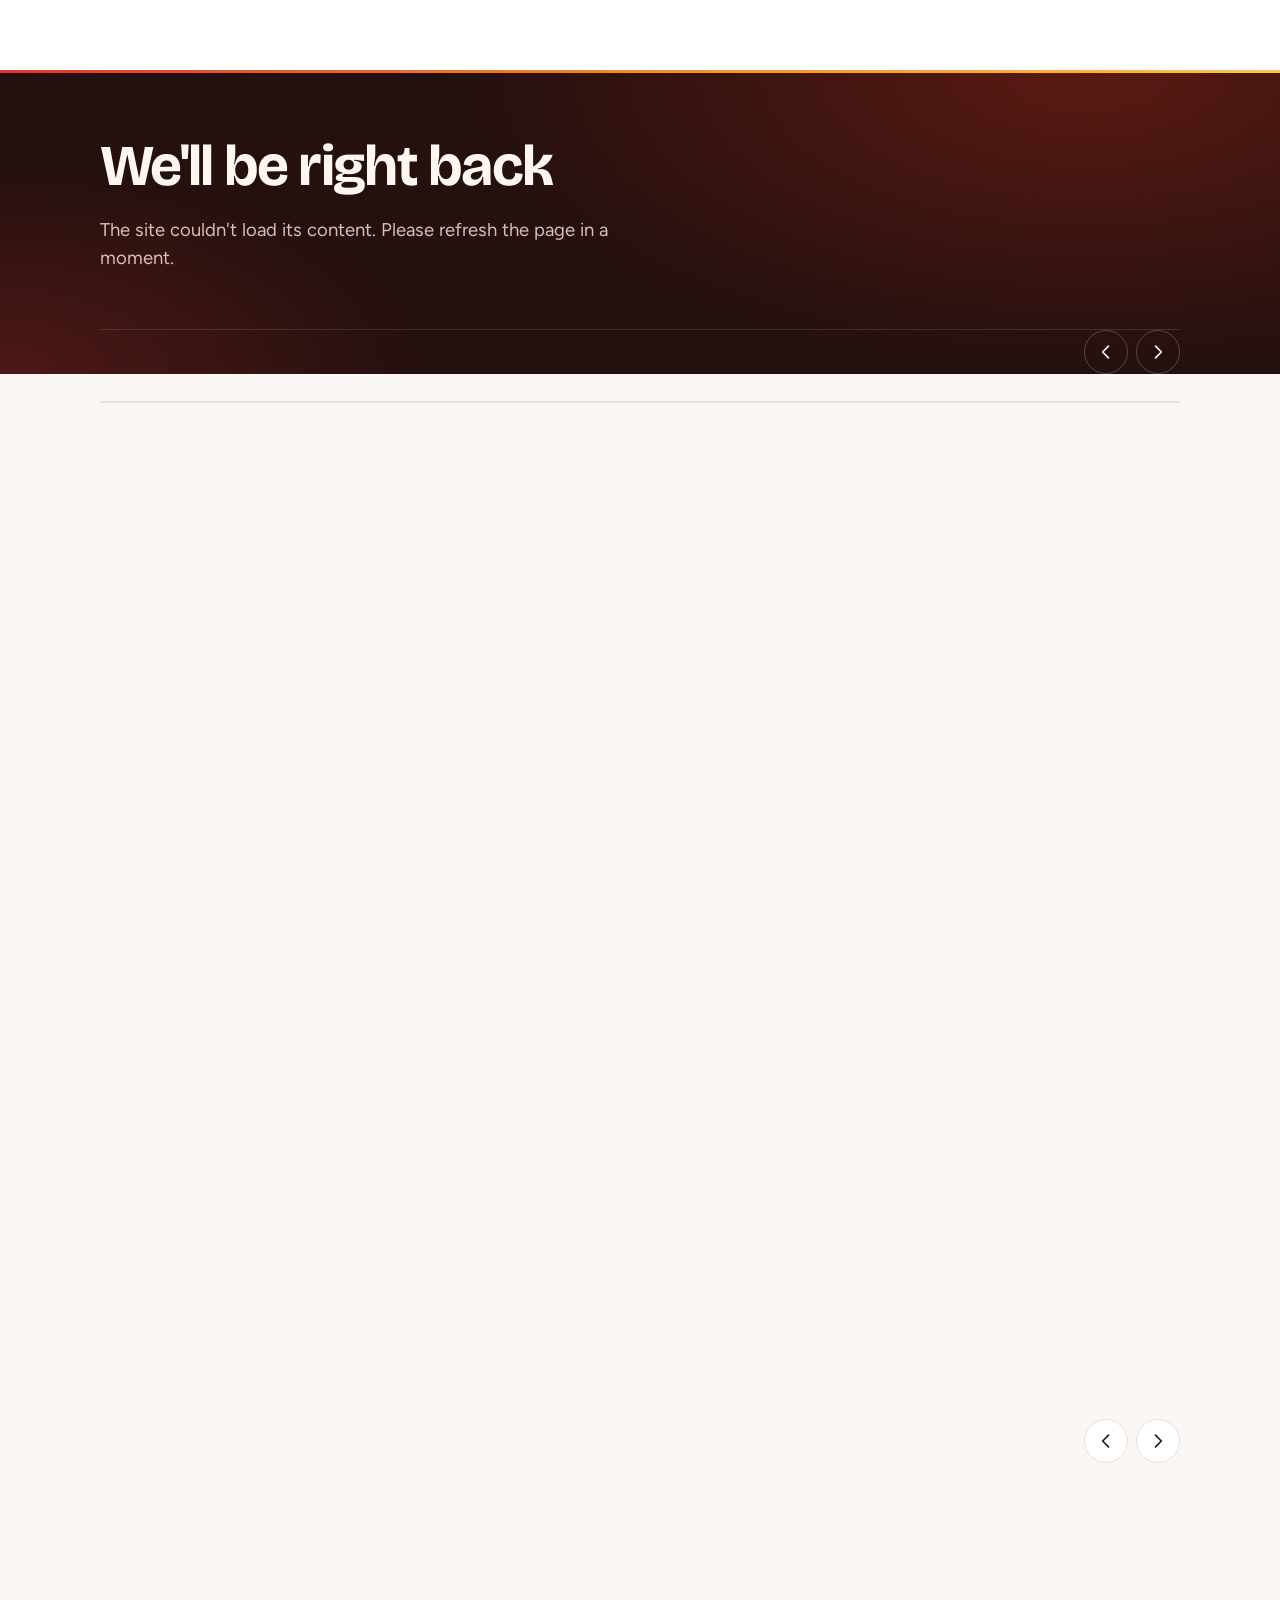
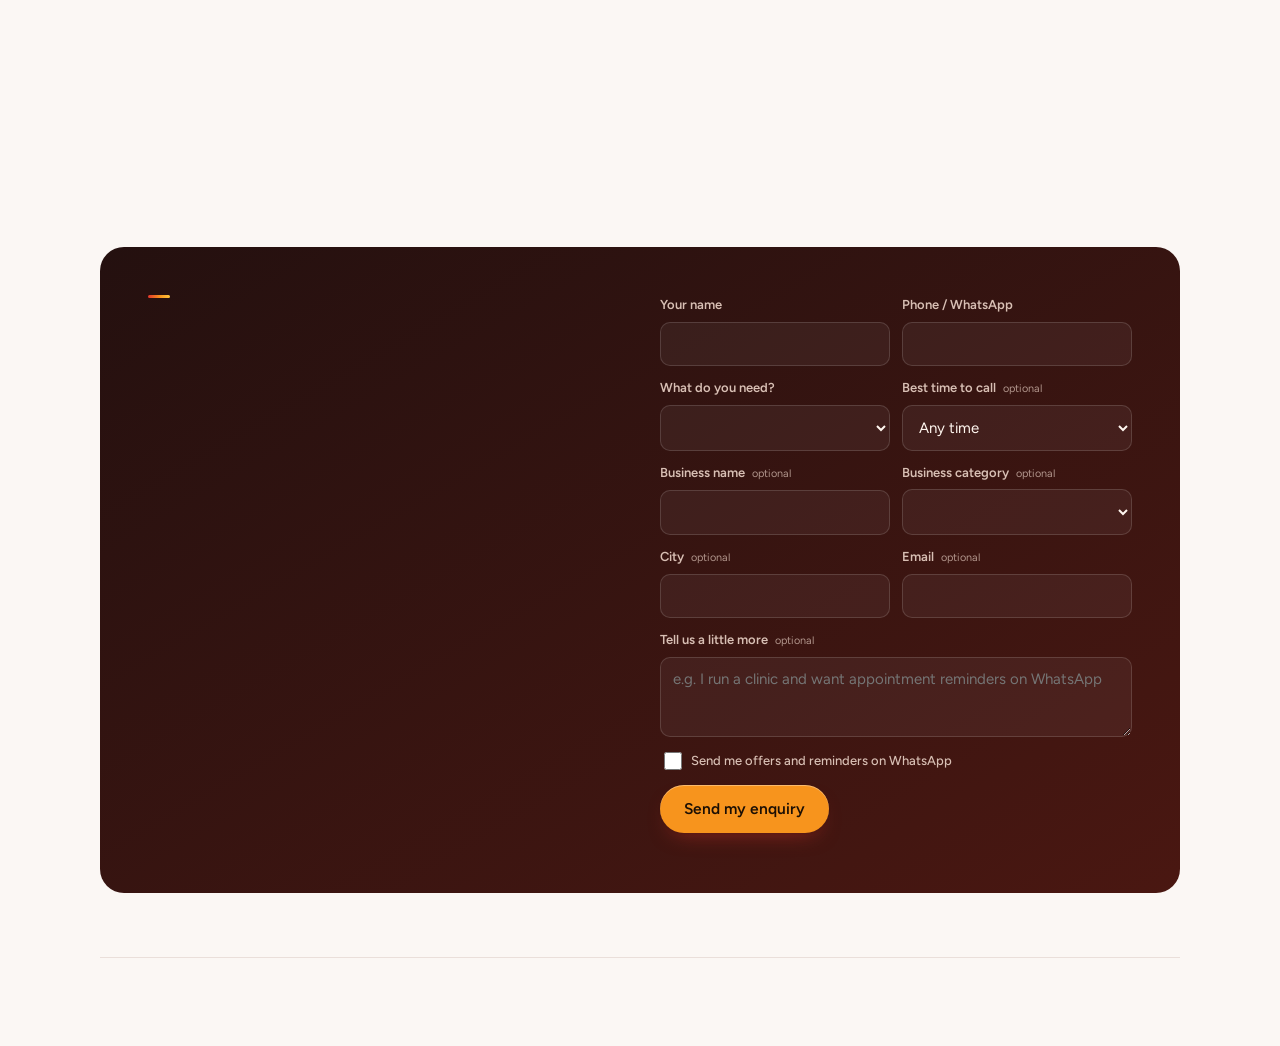
<file: index.html>
<!doctype html>
<html lang="en">
<head>
<meta charset="utf-8">
<meta name="viewport" content="width=device-width, initial-scale=1, viewport-fit=cover">
<!--SEO--><title>Vivid Brandify | WhatsApp, Voice Call &amp; AI Video Marketing Agency</title>
<meta name="description" content="Vivid Brandify runs WhatsApp marketing, voice call campaigns, WhatsApp marketing software, AI video creation and complete digital marketing for growing businesses.">
<meta property="og:title" content="Vivid Brandify | WhatsApp, Voice Call &amp; AI Video Marketing Agency"><!--/SEO-->
<link rel="icon" type="image/png" href="/assets/brand/favicon.png">
<link rel="apple-touch-icon" href="/assets/brand/apple-touch-icon.png">
<meta name="theme-color" content="#24100F">
<link rel="preconnect" href="https://fonts.googleapis.com">
<link rel="preconnect" href="https://fonts.gstatic.com" crossorigin>
<link rel="stylesheet" href="https://fonts.googleapis.com/css2?family=Bricolage+Grotesque:opsz,wght@12..96,500;12..96,600;12..96,700;12..96,800&family=Figtree:wght@400;500;600;700&display=swap">
<link rel="stylesheet" href="/assets/site.css">
<script>document.documentElement.classList.add("vb-boot")</script>
<!--THEME-->
<!--HEAD_CODE-->
</head>
<body>
<a class="skip" href="#main">Skip to content</a>
<div class="offer-bar" id="offerBar" hidden></div>
<header class="site-head">
  <div class="wrap head-row">
    <a class="logo" href="/" id="logo"></a>
    <button class="menu-btn" id="menuBtn" aria-expanded="false" aria-controls="nav">Menu</button>
    <nav class="nav" id="nav" aria-label="Main"></nav>
  </div>
</header>

<main id="main">
  <div id="homeView">
    <section class="hero" aria-roledescription="carousel" aria-label="Highlights">
      <div class="wrap">
        <div class="slides" id="slides"></div>
        <div class="hero-note" id="heroNote"></div>
        <div class="hero-foot" id="heroFoot">
          <div class="dots" id="dots" role="tablist" aria-label="Choose slide"></div>
          <div class="arrows">
            <span class="count" id="heroCount" aria-live="polite"></span>
            <button class="arrow" id="prev" aria-label="Previous slide"><svg viewBox="0 0 24 24" aria-hidden="true"><path d="M15 5l-7 7 7 7"/></svg></button>
            <button class="arrow" id="next" aria-label="Next slide"><svg viewBox="0 0 24 24" aria-hidden="true"><path d="M9 5l7 7-7 7"/></svg></button>
          </div>
        </div>
      </div>
    </section>

    <div class="wrap" id="sections">
      <section class="offers-strip" id="offers" hidden></section>
      <div data-section="stats" class="stats-wrap"><div class="stats" id="stats"></div></div>

      <section class="block" id="services" data-section="services">
        <div class="sec-head"></div>
        <div class="svc-grid" id="svcGrid"></div>
      </section>

      <section class="block" id="apps" data-section="apps" aria-label="Our apps">
        <div class="sec-head"></div>
        <div id="appSuite"></div>
      </section>

      <section class="block bz-spot-wrap" id="bizcrt" data-section="bizcrt" aria-label="BizCRT">
        <div id="bizSpot"></div>
      </section>

      <section class="block" id="store" data-section="store">
        <div class="sec-head"></div>
        <div class="prod-grid" id="prodGrid"></div>
      </section>

      <section class="block" id="work" data-section="work">
        <div class="sec-head"></div>
        <div class="work-grid" id="workGrid"></div>
      </section>

      <section class="block" id="process" data-section="process">
        <div class="sec-head"></div>
        <div class="steps" id="steps"></div>
      </section>

      <section class="block" id="reviews" data-section="reviews">
        <div class="sec-head"></div>
        <div class="quotes" id="quotes" tabindex="0" aria-label="Reviews, scroll sideways"></div>
        <div class="row-ctrl"><button id="qPrev" aria-label="Previous review"><svg viewBox="0 0 24 24" aria-hidden="true"><path d="M15 5l-7 7 7 7"/></svg></button><button id="qNext" aria-label="Next review"><svg viewBox="0 0 24 24" aria-hidden="true"><path d="M9 5l7 7-7 7"/></svg></button></div>
      </section>

      <section class="block" id="blog" data-section="blog">
        <div class="sec-head"></div>
        <div class="posts" id="posts"></div>
      </section>

      <section class="block" id="faq" data-section="faq">
        <div class="sec-head"></div>
        <div class="faq" id="faqList"></div>
      </section>

      <section class="contact" id="contact" data-section="contact">
        <div class="contact-copy">
          <div class="eyebrow" id="ctEyebrow"></div>
          <h2 id="ctHeading"></h2>
          <p id="ctText"></p>
          <div class="contact-lines" id="ctLines"></div>
        </div>
        <form class="form" id="leadForm" novalidate>
          <div class="two">
            <label for="fName">Your name<input id="fName" name="name" type="text" autocomplete="name" required></label>
            <label for="fPhone">Phone / WhatsApp<input id="fPhone" name="phone" type="tel" autocomplete="tel" inputmode="tel" required></label>
          </div>
          <div class="two">
            <label for="fSvc">What do you need?<select id="fSvc" name="service"></select></label>
            <label for="fCall"><span>Best time to call <small>optional</small></span><select id="fCall" name="callback"><option value="">Any time</option><option>As soon as possible</option><option>Morning (10 am – 1 pm)</option><option>Afternoon (1 – 5 pm)</option><option>Evening (5 – 8 pm)</option></select></label>
          </div>
          <div class="two">
            <label for="fBiz"><span>Business name <small>optional</small></span><input id="fBiz" name="business" type="text" autocomplete="organization"></label>
            <label for="fType"><span>Business category <small>optional</small></span><select id="fType" name="business_type"></select></label>
          </div>
          <div class="two">
            <label for="fCity"><span>City <small>optional</small></span><input id="fCity" name="city" type="text" autocomplete="address-level2"></label>
            <label for="fEmail"><span>Email <small>optional</small></span><input id="fEmail" name="email" type="email" autocomplete="email"></label>
          </div>
          <label for="fMsg"><span>Tell us a little more <small>optional</small></span><textarea id="fMsg" name="message" rows="3" placeholder="e.g. I run a clinic and want appointment reminders on WhatsApp"></textarea></label>
          <label class="optin" for="fOptin"><input type="checkbox" id="fOptin" name="opt_in" value="yes"> Send me offers and reminders on WhatsApp</label>
          <label class="hp" aria-hidden="true">Website<input name="website" tabindex="-1" autocomplete="off"></label>
          <div><button class="btn btn-accent" type="submit" id="fSubmit">Send my enquiry</button></div>
          <div class="form-out" id="formOut" aria-live="polite"></div>
        </form>
      </section>
    </div>
  </div>

  <div id="offerView" hidden></div>
  <div id="productView" hidden></div>
  <div id="bizView" hidden></div>
  <div id="appView" hidden></div>
  <div id="legalView" hidden></div>
  <div id="articleView" hidden><div class="wrap"><article class="article" id="article"></article></div></div>
  <!--NOSCRIPT-->
  <div class="wrap"><footer class="foot" id="foot"></footer></div>
</main>

<div id="waWidget"></div>

<!--DATA-->
<script src="/assets/config.js"></script>
<script src="/assets/content.js"></script>
<script src="/assets/site.js" defer></script>
<!--BODY_END-->
</body>
</html>
</file>
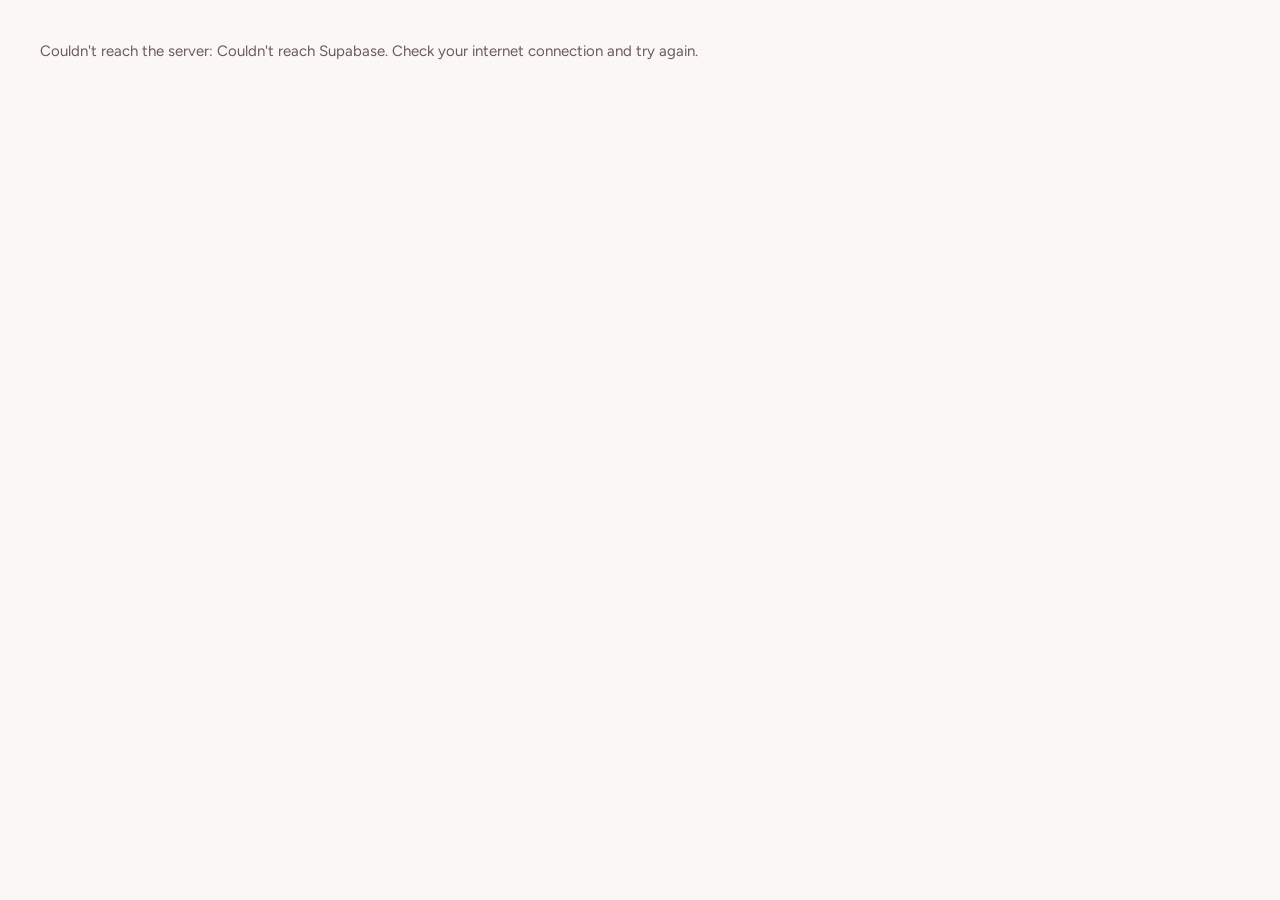
<file: admin/index.html>
<!doctype html>
<html lang="en">
<head>
<meta charset="utf-8">
<meta name="viewport" content="width=device-width, initial-scale=1">
<meta name="robots" content="noindex,nofollow">
<title>Admin · Vivid Brandify</title>
<link rel="preconnect" href="https://fonts.googleapis.com">
<link rel="preconnect" href="https://fonts.gstatic.com" crossorigin>
<link rel="stylesheet" href="https://fonts.googleapis.com/css2?family=Bricolage+Grotesque:opsz,wght@12..96,700;12..96,800&family=Figtree:wght@400;500;600;700&family=JetBrains+Mono:wght@500&display=swap">
<link rel="stylesheet" href="/admin/admin.css">
</head>
<body>
<div id="app"><div class="boot">Loading admin…</div></div>
<div id="toast" class="toast" role="status" aria-live="polite" hidden></div>
<script src="/assets/config.js"></script>
<script src="/admin/schema.js"></script>
<script src="/admin/supabase-api.js"></script>
<script src="/admin/admin.js"></script>
</body>
</html>
</file>
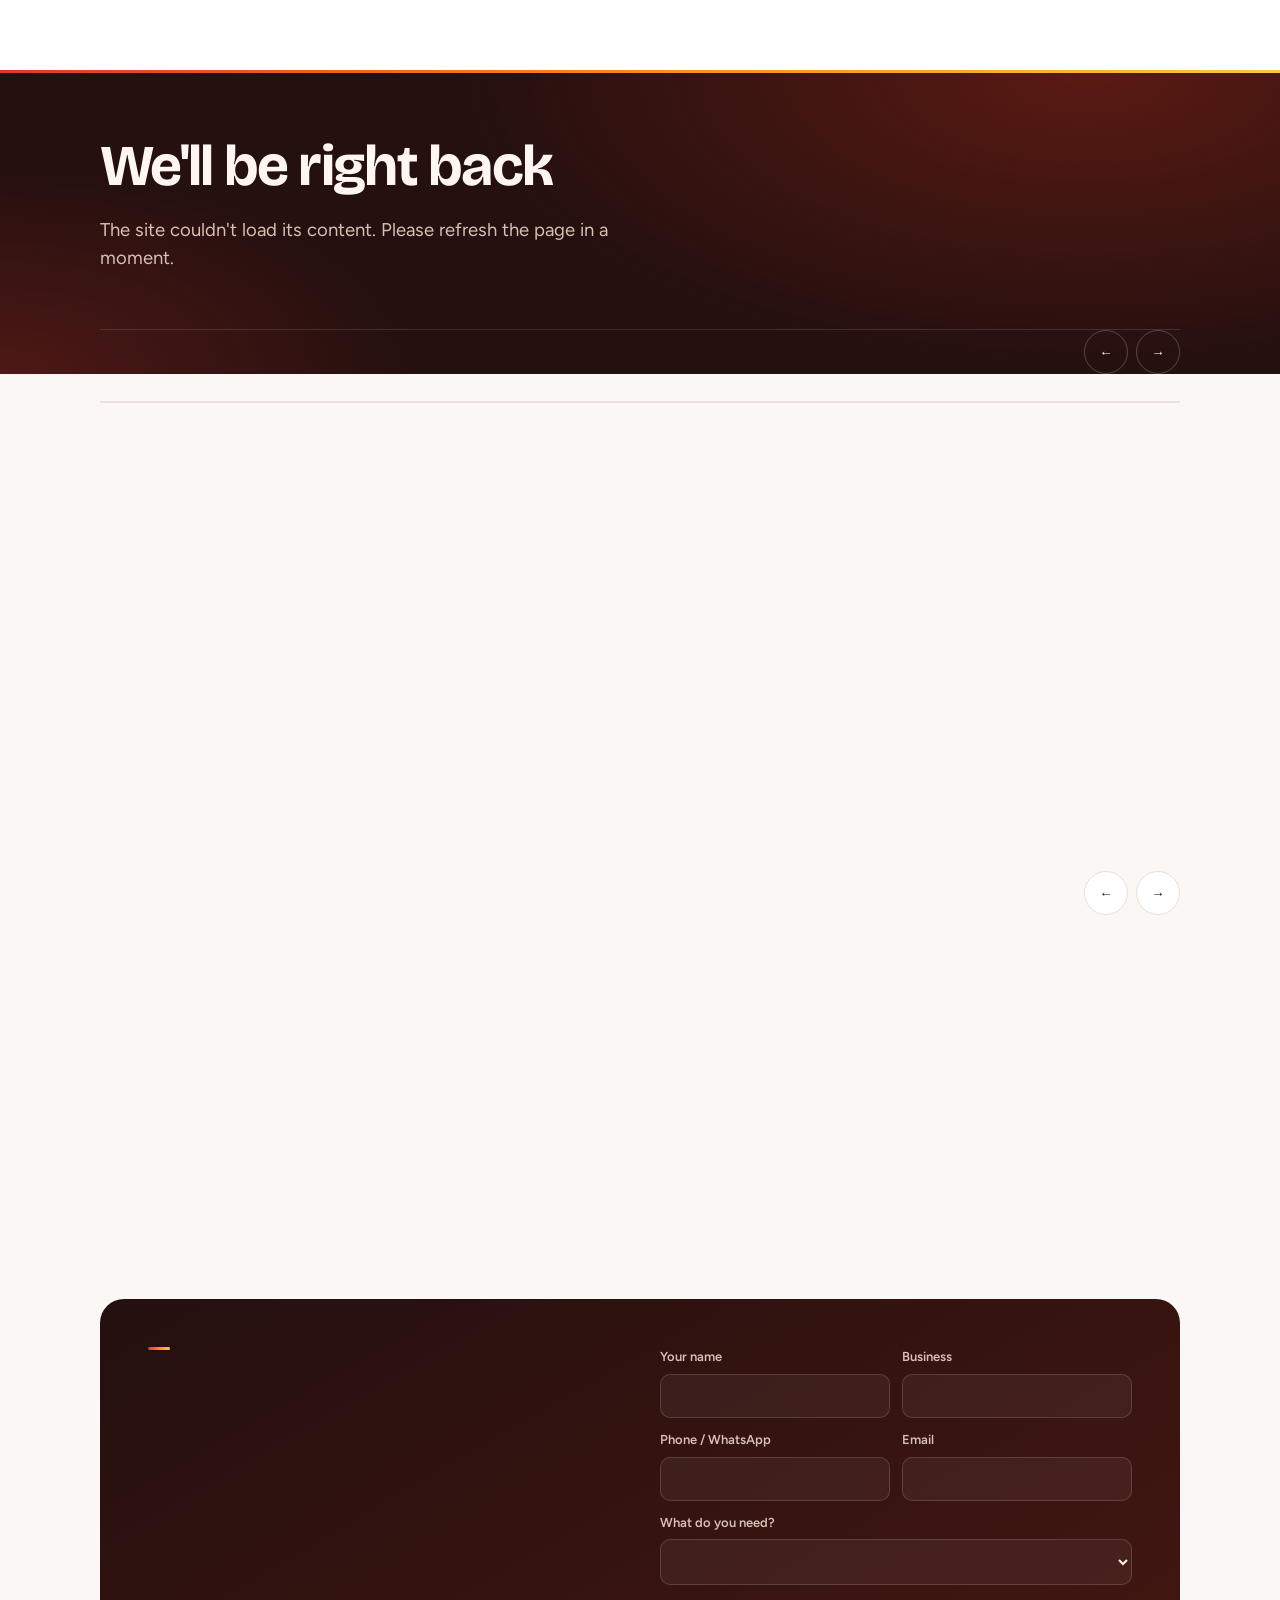
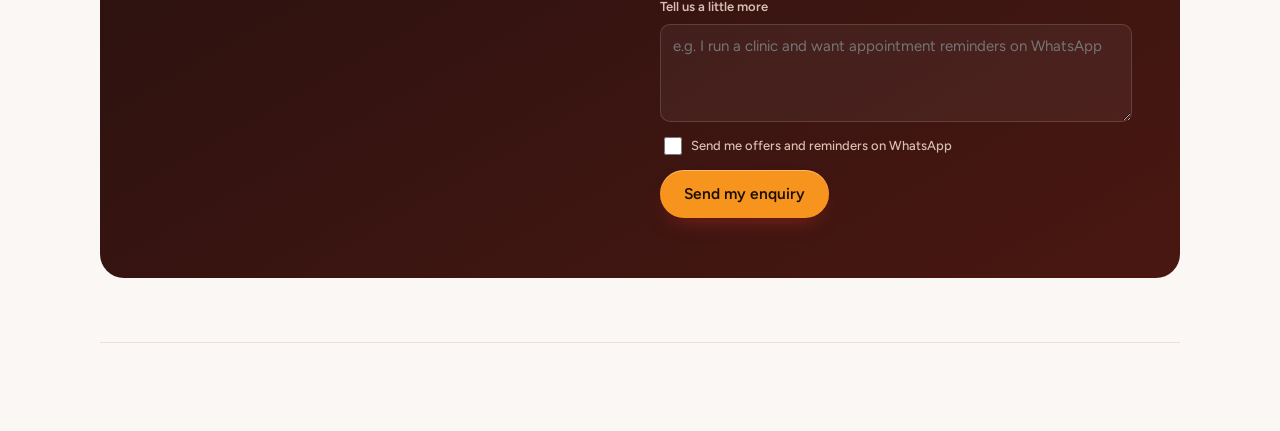
<file: site/index.html>
<!doctype html>
<html lang="en">
<head>
<meta charset="utf-8">
<meta name="viewport" content="width=device-width, initial-scale=1, viewport-fit=cover">
<!--SEO--><title>Vivid Brandify | WhatsApp, Voice Call &amp; AI Video Marketing Agency</title>
<meta name="description" content="Vivid Brandify runs WhatsApp marketing, voice call campaigns, WhatsApp marketing software, AI video creation and complete digital marketing for growing businesses.">
<meta property="og:title" content="Vivid Brandify | WhatsApp, Voice Call &amp; AI Video Marketing Agency"><!--/SEO-->
<link rel="preconnect" href="https://fonts.googleapis.com">
<link rel="preconnect" href="https://fonts.gstatic.com" crossorigin>
<link rel="stylesheet" href="https://fonts.googleapis.com/css2?family=Bricolage+Grotesque:opsz,wght@12..96,500;12..96,700;12..96,800&family=Figtree:wght@400;500;600&family=JetBrains+Mono:wght@500&display=swap">
<link rel="stylesheet" href="/assets/site.css">
<!--THEME-->
<!--HEAD_CODE-->
</head>
<body>
<a class="skip" href="#main">Skip to content</a>
<div class="offer-bar" id="offerBar" hidden></div>
<header class="site-head">
  <div class="wrap head-row">
    <a class="logo" href="/" id="logo"></a>
    <button class="menu-btn" id="menuBtn" aria-expanded="false" aria-controls="nav">Menu</button>
    <nav class="nav" id="nav" aria-label="Main"></nav>
  </div>
</header>

<main id="main">
  <div id="homeView">
    <section class="hero" aria-roledescription="carousel" aria-label="Highlights">
      <div class="wrap">
        <div class="slides" id="slides"></div>
        <div class="hero-note" id="heroNote"></div>
        <div class="hero-foot" id="heroFoot">
          <div class="dots" id="dots" role="tablist" aria-label="Choose slide"></div>
          <div class="arrows">
            <button class="arrow" id="prev" aria-label="Previous slide">←</button>
            <button class="arrow" id="next" aria-label="Next slide">→</button>
          </div>
        </div>
      </div>
    </section>

    <div class="wrap" id="sections">
      <section class="offers-strip" id="offers" hidden></section>
      <div data-section="stats" class="stats-wrap"><div class="stats" id="stats"></div></div>

      <section class="block" id="services" data-section="services">
        <div class="sec-head"></div>
        <div class="svc-grid" id="svcGrid"></div>
      </section>

      <section class="block" id="process" data-section="process">
        <div class="sec-head"></div>
        <div class="steps" id="steps"></div>
      </section>

      <section class="block" id="reviews" data-section="reviews">
        <div class="sec-head"></div>
        <div class="quotes" id="quotes" tabindex="0" aria-label="Reviews, scroll sideways"></div>
        <div class="row-ctrl"><button id="qPrev" aria-label="Previous review">←</button><button id="qNext" aria-label="Next review">→</button></div>
      </section>

      <section class="block" id="blog" data-section="blog">
        <div class="sec-head"></div>
        <div class="posts" id="posts"></div>
      </section>

      <section class="block" id="faq" data-section="faq">
        <div class="sec-head"></div>
        <div class="faq" id="faqList"></div>
      </section>

      <section class="contact" id="contact" data-section="contact">
        <div class="contact-copy">
          <div class="eyebrow" id="ctEyebrow"></div>
          <h2 id="ctHeading"></h2>
          <p id="ctText"></p>
          <div class="contact-lines" id="ctLines"></div>
        </div>
        <form class="form" id="leadForm" novalidate>
          <div class="two">
            <label for="fName">Your name<input id="fName" name="name" type="text" autocomplete="name" required></label>
            <label for="fBiz">Business<input id="fBiz" name="business" type="text" autocomplete="organization"></label>
          </div>
          <div class="two">
            <label for="fPhone">Phone / WhatsApp<input id="fPhone" name="phone" type="tel" autocomplete="tel" inputmode="tel"></label>
            <label for="fEmail">Email<input id="fEmail" name="email" type="email" autocomplete="email"></label>
          </div>
          <label for="fSvc">What do you need?<select id="fSvc" name="service"></select></label>
          <label for="fMsg">Tell us a little more<textarea id="fMsg" name="message" rows="4" placeholder="e.g. I run a clinic and want appointment reminders on WhatsApp"></textarea></label>
          <label class="optin" for="fOptin"><input type="checkbox" id="fOptin" name="opt_in" value="yes"> Send me offers and reminders on WhatsApp</label>
          <label class="hp" aria-hidden="true">Website<input name="website" tabindex="-1" autocomplete="off"></label>
          <div><button class="btn btn-accent" type="submit" id="fSubmit">Send my enquiry</button></div>
          <div class="form-out" id="formOut" aria-live="polite"></div>
        </form>
      </section>
    </div>
  </div>

  <div id="offerView" hidden></div>
  <div id="articleView" hidden><div class="wrap"><article class="article" id="article"></article></div></div>
  <!--NOSCRIPT-->
  <div class="wrap"><footer class="foot" id="foot"></footer></div>
</main>

<div id="waWidget"></div>

<!--DATA-->
<script src="/assets/config.js"></script>
<script src="/assets/content.js"></script>
<script src="/assets/site.js" defer></script>
<!--BODY_END-->
</body>
</html>
</file>
<file: assets/site.css>
/* Layout: light header carrying the torch logo, a deep ember hero with a tabbed slider, then a single 1120px column.
   Flame orange is the one accent; the torch-flame gradient stripe is the brand device (header edge, section labels, tab progress).
   Type: Bricolage Grotesque for display, Figtree for everything else; mono only for real data (URLs, keys). */
:root{
  --bg:#FBF7F4; --surface:#FFFFFF; --ink:#241517; --muted:#6B5A5C; --line:#EADFDA;
  --accent:#F7941D; --on-accent:#1C0F04; --accent-soft:#FEEBD5; --brand-red:#E2352B;
  --hero:#24100F; --hero-2:#5A1A12; --hero-fg:#FFF6EF; --hero-muted:#D8BFB4;
  --tick:#EA6A12; --wa-tick:#34B7F1; --flame:linear-gradient(90deg,#E2352B,#F7941D 55%,#FFC53D); --eyebrow:#B9311F; --bubble-in:#FFFFFF; --bubble-out:#DCF8C6; --bubble-ink:#111B21;
  --ok:#1E8E5A; --warn:#B45309; --logo-chip:transparent;
  --display:"Bricolage Grotesque", "Avenir Next", "Segoe UI", system-ui, sans-serif;
  --body:"Figtree", "Segoe UI", system-ui, sans-serif;
  --mono:"JetBrains Mono", ui-monospace, "SFMono-Regular", Menlo, monospace;
  --r:14px; --wrap:1120px;
}
@media (prefers-color-scheme: dark){:root:not([data-theme="light"]){
  --bg:#140B0A; --surface:#1F1312; --ink:#F4E9E4; --muted:#B59E97; --line:#3A2724;
  --accent:#F9A440; --on-accent:#1C0F04; --accent-soft:#3A2410; --brand-red:#F0544A;
  --hero:#120807; --hero-2:#4A140E; --hero-fg:#FFF6EF; --hero-muted:#CDB3A8;
  --tick:#F9A440; --wa-tick:#53BDEB; --flame:linear-gradient(90deg,#F0544A,#F9A440 55%,#FFD166); --eyebrow:#F59B7E; --bubble-in:#2A1C1A; --bubble-out:#1E4D3B; --bubble-ink:#E9EDEF;
  --ok:#4CC38A; --warn:#F0A04B; --logo-chip:#FFF8F2; color-scheme:dark}}
:root[data-theme="dark"]{
  --bg:#140B0A; --surface:#1F1312; --ink:#F4E9E4; --muted:#B59E97; --line:#3A2724;
  --accent:#F9A440; --on-accent:#1C0F04; --accent-soft:#3A2410; --brand-red:#F0544A;
  --hero:#120807; --hero-2:#4A140E; --hero-fg:#FFF6EF; --hero-muted:#CDB3A8;
  --tick:#F9A440; --wa-tick:#53BDEB; --flame:linear-gradient(90deg,#F0544A,#F9A440 55%,#FFD166); --eyebrow:#F59B7E; --bubble-in:#2A1C1A; --bubble-out:#1E4D3B; --bubble-ink:#E9EDEF;
  --ok:#4CC38A; --warn:#F0A04B; --logo-chip:#FFF8F2; color-scheme:dark}

*{box-sizing:border-box}
html{scroll-behavior:smooth}
@media (prefers-reduced-motion: reduce){html{scroll-behavior:auto}*{animation:none!important;transition:none!important}}
body{background:var(--bg);color:var(--ink);font-family:var(--body);font-size:16px;line-height:1.6}
h1,h2,h3,h4{font-family:var(--display);line-height:1.08;margin:0;text-wrap:balance;letter-spacing:-.02em;font-weight:700}
p{margin:0}
a{color:inherit}
:focus-visible{outline:3px solid var(--accent);outline-offset:3px;border-radius:8px}
.wrap{max-width:var(--wrap);margin:0 auto;padding-inline:20px}
.eyebrow{display:flex;align-items:center;gap:10px;font:600 14px/1.3 var(--body);color:var(--eyebrow)}
.eyebrow::before{content:"";flex:none;width:22px;height:3px;border-radius:3px;background:var(--flame)}
.prod-card .eyebrow,.wc-body .eyebrow{font-size:13px}.prod-card .eyebrow::before,.wc-body .eyebrow::before{display:none}
.btn{display:inline-flex;align-items:center;justify-content:center;gap:8px;min-height:48px;border:0;border-radius:999px;padding:0 24px;font:600 15.5px/1.2 var(--body);text-align:center;cursor:pointer;text-decoration:none;transition:background-color .2s,box-shadow .2s,color .2s,transform .2s cubic-bezier(.2,.8,.2,1)}
.btn:active{transform:scale(.97)}
.btn-accent{background:var(--accent);color:var(--on-accent);box-shadow:inset 0 1px 0 rgba(255,255,255,.35),0 1px 2px rgba(36,16,15,.2),0 10px 22px -12px rgba(226,53,43,.6)}
.btn-accent:hover{background:color-mix(in srgb,var(--accent) 86%,#fff);box-shadow:inset 0 1px 0 rgba(255,255,255,.4),0 1px 2px rgba(36,16,15,.2),0 14px 28px -12px rgba(226,53,43,.7)}
.btn-ghost{background:transparent;color:inherit;box-shadow:inset 0 0 0 1.5px color-mix(in srgb,currentColor 38%,transparent)}
.btn-ghost:hover{background:color-mix(in srgb,currentColor 8%,transparent);box-shadow:inset 0 0 0 1.5px currentColor}
.btn-small{min-height:40px;padding:0 18px;font-size:14.5px}
.ticks{display:inline-block;width:18px;height:11px;vertical-align:middle}
.ticks path{fill:none;stroke:currentColor;stroke-width:1.8;stroke-linecap:round;stroke-linejoin:round}

/* header */
.site-head{position:sticky;top:env(safe-area-inset-top,0px);z-index:40;background:var(--surface);color:var(--ink);border-bottom:1px solid var(--line)}
.site-head::after{content:"";position:absolute;left:0;right:0;bottom:-1px;height:3px;background:var(--flame)}
.head-row{display:flex;align-items:center;gap:20px;min-height:72px}
.logo img.logo-img{height:64px;width:auto;border-radius:10px;background:var(--logo-chip);padding:2px 6px}
.logo{display:flex;align-items:center;gap:10px;text-decoration:none;font-family:var(--display);font-weight:800;font-size:20px;letter-spacing:-.02em}
.logo-mark{width:34px;height:34px;border-radius:10px 10px 10px 3px;background:var(--accent);color:var(--on-accent);display:grid;place-items:center}
.logo-mark .ticks{width:20px;height:12px}
.logo small{display:block;font:500 11px/1 var(--body);color:var(--muted);margin-top:3px}
.nav{display:flex;gap:4px;margin-left:auto;align-items:center}
.nav a{text-decoration:none;padding:8px 12px;border-radius:999px;font-weight:500;font-size:15px;color:var(--muted)}
.nav a:hover{color:var(--ink);background:var(--accent-soft)}
.nav a.btn-accent,.nav a.btn-accent:hover{color:var(--on-accent)}
.menu-btn{display:none;margin-left:auto;background:none;border:1.5px solid var(--line);color:inherit;border-radius:10px;padding:8px 12px;font:600 14px var(--body)}
@media (max-width:860px){
  .menu-btn{display:block}
  .nav{display:none;position:absolute;left:0;right:0;top:100%;flex-direction:column;align-items:stretch;background:var(--surface);padding:8px 20px 16px;border-bottom:1px solid var(--line);box-shadow:0 12px 24px rgba(36,16,15,.08)}
  .nav.open{display:flex}
  .nav .btn{justify-content:center;margin-top:6px}
}

/* hero slider: tabs under the slides; the active tab's line fills while the slide is up, then the next one shows */
.hero{background:radial-gradient(900px 400px at 85% 0%,var(--hero-2),transparent 70%),var(--hero);color:var(--hero-fg);padding-block:64px 0;overflow:hidden}
.slides{display:grid}
.slide{grid-area:1/1;display:grid;grid-template-columns:minmax(0,1.05fr) minmax(0,.95fr);gap:56px;align-items:center;opacity:0;visibility:hidden;transition:opacity .4s ease,visibility 0s .4s}
.slide.on{opacity:1;visibility:visible;transition:opacity .4s ease}
.slide-copy{display:grid;gap:20px;min-width:0}
.slide .eyebrow{color:var(--accent)}
.slide h1,.slide .h1{font-size:clamp(36px,4.5vw,60px);font-weight:700;line-height:1.02;letter-spacing:-.03em;max-width:15ch}
.slide p{color:var(--hero-muted);font-size:18.5px;line-height:1.55;max-width:46ch}
.slide-ctas{display:flex;flex-wrap:wrap;gap:12px;margin-top:8px}
.slide-visual{min-width:0;display:grid;place-items:center}
.slide.on .slide-copy>*{animation:rise .75s cubic-bezier(.2,.8,.2,1) both}
.slide.on .slide-copy>:nth-child(2){animation-delay:.07s}.slide.on .slide-copy>:nth-child(3){animation-delay:.14s}.slide.on .slide-copy>:nth-child(4){animation-delay:.21s}
.slide.on .slide-visual>*{animation:visIn .9s .12s cubic-bezier(.2,.8,.2,1) both}
@keyframes rise{from{opacity:0;transform:translateY(16px)}}
@keyframes visIn{from{opacity:0;transform:translateY(20px) scale(.97)}}
.hero-note{font:500 14px/1.5 var(--body);color:var(--hero-muted)}
.hero-foot{display:flex;align-items:stretch;gap:32px;margin-top:56px;border-top:1px solid rgba(255,255,255,.12)}
.dots{flex:1;min-width:0;display:grid;grid-template-columns:repeat(var(--n,6),minmax(0,1fr));gap:24px}
.dot{position:relative;background:none;border:0;padding:18px 0 26px;text-align:left;color:var(--hero-muted);font:500 14px/1.35 var(--body);cursor:pointer;transition:color .2s}
.dot:hover,.dot.on{color:var(--hero-fg)}
.dot .bar{position:absolute;left:0;right:0;top:-1px;height:2px;overflow:hidden}
.dot .bar i{display:block;height:100%;background:var(--flame);transform:scaleX(0);transform-origin:left}
.dot.on .bar{background:rgba(255,255,255,.22)}
.dot.on .bar i{animation:tabfill 7s linear forwards}
.hero.paused .dot.on .bar i{animation-play-state:paused}
@keyframes tabfill{to{transform:scaleX(1)}}
@media (prefers-reduced-motion: reduce){.dot.on .bar i{transform:none}}
.dot:focus-visible{outline-offset:-2px}
.arrows{display:flex;align-items:center;gap:8px;flex:none}
.count{display:none;font:600 14px var(--body);color:var(--hero-muted);font-variant-numeric:tabular-nums;margin-right:6px}
.arrow{width:44px;height:44px;border-radius:50%;border:1px solid rgba(255,255,255,.22);background:none;color:var(--hero-fg);cursor:pointer;display:grid;place-items:center;transition:background-color .2s,border-color .2s,color .2s}
.arrow:hover{background:var(--hero-fg);border-color:var(--hero-fg);color:var(--hero)}
.arrow svg,.row-ctrl svg{width:20px;height:20px;fill:none;stroke:currentColor;stroke-width:2;stroke-linecap:round;stroke-linejoin:round}
@media (max-width:860px){
  .hero{padding-top:36px}
  .slide{grid-template-columns:1fr;gap:32px;align-items:start}
  .slide-visual{height:300px;padding-top:4px;overflow:hidden;place-items:start center;-webkit-mask-image:linear-gradient(#000 72%,transparent);mask-image:linear-gradient(#000 72%,transparent)}
  .hero-foot{margin-top:8px;border-top:0;gap:16px;align-items:center}
  .dots{gap:6px}
  .dot{padding:18px 0}
  .dot .lbl{display:none}
  .dot .bar{position:static;display:block;height:3px;border-radius:3px;background:rgba(255,255,255,.18)}
  .count{display:inline}
  .dot.on .bar{background:rgba(255,255,255,.4)}
  .stats{grid-template-columns:1fr 1fr}.stat{padding:18px}.stat b{font-size:30px}
}
/* visuals */
.phone{width:min(320px,100%);background:#0B141A;border-radius:28px;padding:10px;box-shadow:0 30px 60px rgba(0,0,0,.35)}
.phone-top{display:flex;align-items:center;gap:10px;padding:10px 12px;color:#E9EDEF;font-size:14px}
.av{width:30px;height:30px;border-radius:50%;background:var(--accent);color:var(--on-accent);display:grid;place-items:center;font:800 13px var(--display)}
.phone-top small{display:block;color:#8696A0;font-size:11px}
.thread{background:#E5DDD5;border-radius:18px;padding:14px 10px;display:grid;gap:8px;min-height:300px;align-content:end;background-image:radial-gradient(rgba(0,0,0,.05) 1px,transparent 1px);background-size:14px 14px}
:root[data-theme="dark"] .thread{background-color:#0E1A22}
@media (prefers-color-scheme: dark){:root:not([data-theme="light"]) .thread{background-color:#0E1A22}}
.bub{max-width:84%;padding:8px 10px 6px;border-radius:10px;font-size:13.5px;line-height:1.4;color:var(--bubble-ink);background:var(--bubble-in);box-shadow:0 1px 1px rgba(0,0,0,.12)}
.bub.out{margin-left:auto;background:var(--bubble-out)}
.bub .meta{display:flex;justify-content:flex-end;align-items:center;gap:4px;font-size:10.5px;color:#667781;margin-top:2px}
.bub .meta .ticks{color:var(--wa-tick);width:15px}
.bub .tpl-btn{display:block;text-align:center;border-top:1px solid rgba(0,0,0,.08);margin-top:8px;padding-top:6px;color:#027EB5;font-weight:600}
.bub.pop{animation:pop .5s both}
.bub.pop:nth-child(2){animation-delay:.5s}.bub.pop:nth-child(3){animation-delay:1.1s}.bub.pop:nth-child(4){animation-delay:1.7s}
@keyframes pop{from{opacity:0;transform:translateY(8px) scale(.97)}}

.panel{width:min(440px,100%);background:var(--surface);color:var(--ink);border-radius:18px;padding:18px;box-shadow:0 30px 60px rgba(0,0,0,.35);display:grid;gap:14px}
.panel-h{display:flex;justify-content:space-between;align-items:center;font:600 13px var(--body)}
.pill{font:600 11.5px/1.2 var(--body);padding:4px 9px;border-radius:999px;background:var(--accent-soft);color:var(--ink);white-space:nowrap}
.panel-h small{font-weight:500;color:var(--muted);margin-left:6px;font-variant-numeric:tabular-nums}
.pill.live{background:rgba(30,142,90,.14);color:var(--ok)}
.wave{display:flex;align-items:center;gap:3px;height:70px}
.wave i{flex:1;background:var(--accent);border-radius:3px;animation:wv 1.2s ease-in-out infinite alternate}
@keyframes wv{from{transform:scaleY(.35)}to{transform:scaleY(1)}}
.ivr{display:grid;gap:6px}
.ivr div{display:flex;gap:10px;align-items:center;padding:8px 10px;border:1px solid var(--line);border-radius:10px;font-size:14px}
.ivr kbd{font:600 12px var(--mono);background:var(--ink);color:var(--surface);border-radius:6px;padding:3px 7px}
.ivr .hit{border-color:var(--accent);background:var(--accent-soft)}
.funnel{display:grid;gap:10px}
.frow{display:grid;grid-template-columns:86px 1fr 64px;gap:10px;align-items:center;font-size:13px}
.frow .bar{height:10px;border-radius:99px;background:var(--line);overflow:hidden}
.frow .bar b{display:block;height:100%;background:var(--ink);border-radius:99px}
.frow:nth-child(3) .bar b{background:var(--tick)}.frow:nth-child(4) .bar b{background:var(--accent)}
.frow span:last-child{text-align:right;font-weight:600;font-variant-numeric:tabular-nums}
.small-note{font-size:11.5px;color:var(--muted)}
.vid{width:min(440px,100%);border-radius:18px;overflow:hidden;background:#17111A;box-shadow:0 30px 60px rgba(0,0,0,.35)}
.vid-screen{aspect-ratio:16/10;max-width:100%;position:relative;overflow:hidden;display:grid;place-items:center;background:radial-gradient(70% 90% at 78% 15%,rgba(247,148,29,.45),transparent 60%),radial-gradient(60% 80% at 8% 100%,rgba(226,53,43,.5),transparent 60%),linear-gradient(160deg,#3D0A24,#24100F 60%,#1A0B10)}
.vid-tag,.vid-lang{position:absolute;top:12px;font:600 11px/1 var(--body);padding:6px 9px;border-radius:999px;background:rgba(255,255,255,.14);color:#fff}
.vid-tag{left:12px}.vid-lang{right:12px}
.vid-ad{display:grid;justify-items:center;gap:4px;color:#fff;text-align:center;margin-top:-22px}
.vid-ad small{font:600 12.5px var(--body);color:#FFC53D}
.vid-ad b{font:800 clamp(34px,4vw,46px)/1 var(--display);letter-spacing:-.035em;background:linear-gradient(180deg,#fff,#FFD9A8);-webkit-background-clip:text;background-clip:text;color:transparent}
.vid-ad span{font-size:13px;opacity:.85}
.vid-cap{position:absolute;left:50%;bottom:14px;transform:translateX(-50%);white-space:nowrap;background:rgba(0,0,0,.62);color:#fff;font:600 13px var(--body);padding:5px 10px;border-radius:6px}
.vid-cap mark{background:#FFC53D;color:#1C0F04;border-radius:3px;padding:0 3px}
.vid-ctrl{display:flex;align-items:center;gap:10px;padding:12px 12px 4px;color:#B9AFC0;font:600 11px var(--body);font-variant-numeric:tabular-nums}
.vid-scrub{flex:1;height:4px;border-radius:4px;background:#3A3140;overflow:hidden}
.vid-scrub i{display:block;height:100%;width:46%;background:var(--flame)}
.vid-tl{display:flex;gap:4px;padding:8px 12px 12px}
.vid-tl span{flex:1;min-width:0;height:28px;border-radius:6px;background:#2A2330;font:600 10.5px/28px var(--body);color:#B9AFC0;text-align:center;white-space:nowrap;overflow:hidden;text-overflow:ellipsis}
.vid-tl span.on{background:var(--accent);color:var(--on-accent)}
.bars{display:flex;align-items:flex-end;gap:10px;height:150px;padding-top:10px;border-bottom:1px solid var(--line)}
.bars div{flex:1;display:grid;gap:6px;align-content:end;text-align:center;font:500 12px var(--body);color:var(--muted)}
.bars b{display:block;border-radius:6px 6px 0 0;background:var(--ink)}
.bars div:nth-child(2) b{background:var(--tick)}.bars div:nth-child(4) b{background:var(--accent)}
.img-visual{width:100%;max-width:520px;aspect-ratio:4/3;border-radius:18px;object-fit:cover;box-shadow:0 30px 60px rgba(0,0,0,.35)}

/* sections */
section.block{padding-block:104px 0}
.sec-head{display:grid;gap:16px;max-width:760px;margin-bottom:44px}
.sec-head>div{display:grid;gap:14px}
.sec-head p:empty{display:none}
.sec-head h2{font-size:clamp(30px,3.6vw,46px);font-weight:700;letter-spacing:-.03em;line-height:1.04}
.sec-head p{color:var(--muted);font-size:18px;line-height:1.55;max-width:60ch}


.stats{display:grid;grid-template-columns:repeat(auto-fit,minmax(200px,1fr));gap:1px;background:var(--line);border:1px solid var(--line);border-radius:var(--r);overflow:hidden;margin-top:-1px}
.stat{background:var(--surface);padding:22px 24px;display:grid;gap:2px}
.stat b{font:700 36px/1 var(--display);letter-spacing:-.03em;font-variant-numeric:tabular-nums}
.stat span{color:var(--muted);font-size:14px}
.stats-wrap{padding-top:28px}

.svc-grid{display:grid;grid-template-columns:repeat(3,1fr);gap:16px}
.svc{background:var(--surface);border:1px solid var(--line);border-radius:var(--r);padding:26px;display:grid;gap:14px;align-content:start;min-width:0}
.svc-ic{width:44px;height:44px;border-radius:12px 12px 12px 3px;background:var(--accent-soft);display:grid;place-items:center;color:var(--ink)}
.svc-ic svg{width:22px;height:22px;fill:none;stroke:currentColor;stroke-width:1.8;stroke-linecap:round;stroke-linejoin:round}
.svc h3{font-size:23px;letter-spacing:-.025em}
.svc .tag{font:600 14px/1.4 var(--body);color:var(--eyebrow);margin-top:-6px}
.svc p{color:var(--muted)}
.svc ul{margin:0;padding:0;list-style:none;display:grid;gap:6px;font-size:15px}
.svc li{display:flex;gap:8px;align-items:baseline}
.svc li .ticks{color:var(--tick);flex:none;width:15px}
.svc.featured{grid-column:span 2;grid-row:span 2;background:var(--hero);color:var(--hero-fg);border-color:transparent;grid-template-columns:1fr 1fr;gap:24px;align-items:center}
.svc.featured p{color:var(--hero-muted)}.svc.featured .tag{color:var(--accent)}
.hero,.svc.featured,.post-cover,.contact,.offer-hero,.offer-card,.offer-bar{--tick:#F9A440;--eyebrow:var(--accent)}
.svc.featured .svc-ic{background:var(--accent);color:var(--on-accent)}
.svc.featured .svc-body{display:grid;gap:14px;min-width:0}
.svc.featured .panel{box-shadow:none}
@media (max-width:960px){.svc-grid{grid-template-columns:1fr 1fr}.svc.featured{grid-column:1/-1;grid-row:auto}}
@media (max-width:640px){.svc-grid{grid-template-columns:1fr}.svc.featured{grid-template-columns:1fr}}

.steps{display:grid;grid-template-columns:repeat(5,1fr);gap:0;position:relative}
.step{padding:22px 18px 0 0;display:grid;gap:10px;align-content:start;border-top:2px solid var(--line);position:relative}
.step::before{content:"";position:absolute;top:-7px;left:0;width:12px;height:12px;border-radius:50%;background:var(--bg);border:2px solid var(--ink)}
.step:last-child::before{background:var(--accent);border-color:var(--accent)}
.step .stage{font:600 14px var(--body);color:var(--muted);display:flex;gap:6px;align-items:center}
.step .stage .ticks{color:var(--tick)}
.step h3{font-size:20px}
.step p{color:var(--muted);font-size:15px}
@media (max-width:860px){.steps{grid-template-columns:1fr}.step{border-top:0;border-left:2px solid var(--line);padding:0 0 26px 24px}.step::before{top:2px;left:-7px}}

.quotes{display:grid;grid-auto-flow:column;grid-auto-columns:min(420px,86%);gap:16px;overflow-x:auto;scroll-snap-type:x mandatory;padding-bottom:10px;scrollbar-width:thin}
.quote{scroll-snap-align:start;background:var(--surface);border:1px solid var(--line);border-radius:18px 18px 18px 4px;padding:26px;display:grid;gap:18px;align-content:space-between}
.quote blockquote{margin:0;font:500 19px/1.45 var(--display);letter-spacing:-.01em}
.quote footer{display:flex;gap:12px;align-items:center}
.quote footer b{display:block}
.quote footer span{color:var(--muted);font-size:14px}
.sample-chip{justify-self:start;font:600 12px var(--body);color:var(--warn);border:1px dashed currentColor;border-radius:999px;padding:3px 9px}
.row-ctrl{display:flex;gap:8px;justify-content:flex-end;margin-top:14px}
.row-ctrl button{width:44px;height:44px;border-radius:50%;border:1px solid var(--line);background:var(--surface);color:var(--ink);cursor:pointer;display:grid;place-items:center;transition:background-color .2s,color .2s,border-color .2s}
.row-ctrl button:hover{background:var(--ink);color:var(--surface);border-color:var(--ink)}

.posts{display:grid;grid-template-columns:repeat(3,1fr);gap:16px}
.post{background:var(--surface);border:1px solid var(--line);border-radius:var(--r);overflow:hidden;display:grid;grid-template-rows:auto 1fr;text-align:left;padding:0;font:inherit;color:inherit;cursor:pointer;transition:border-color .2s,box-shadow .2s}
.post:hover{border-color:color-mix(in srgb,var(--accent) 60%,var(--line));box-shadow:0 18px 40px -26px rgba(36,16,15,.4)}
.post:hover h3{text-decoration:underline;text-decoration-color:var(--accent);text-decoration-thickness:2px;text-underline-offset:4px}
.post-cover{aspect-ratio:16/9;max-width:100%;background:var(--hero);display:grid;place-items:center;overflow:hidden;color:var(--hero-fg)}
.post-cover img{width:100%;height:100%;object-fit:cover}
.post-cover.gen{position:relative;display:block;aspect-ratio:2/1;color:var(--ink);background:radial-gradient(120% 120% at 100% 100%,color-mix(in srgb,var(--accent) 30%,transparent),transparent 60%),linear-gradient(135deg,var(--accent-soft),color-mix(in srgb,var(--accent-soft) 35%,var(--surface)))}
.pcv-cat{position:absolute;left:18px;top:16px;font:600 13px var(--body);background:var(--surface);color:var(--ink);padding:5px 11px;border-radius:999px;border:1px solid var(--line)}
.pcv-ic{position:absolute;right:7%;bottom:-12%;width:36%;color:var(--brand-red);transition:transform .5s cubic-bezier(.2,.8,.2,1)}
.pcv-ic svg{display:block;width:100%;height:auto;fill:none;stroke:currentColor;stroke-width:.8;stroke-linecap:round;stroke-linejoin:round}
.post:hover .pcv-ic{transform:translateY(-6px) rotate(-3deg)}
.post-cover.gen[data-v="chat"] .pcv-ic,.post-cover.gen[data-v="web"] .pcv-ic{color:color-mix(in srgb,var(--accent) 70%,var(--brand-red))}
.article-cover .post-cover.gen{aspect-ratio:21/8}.article-cover .pcv-ic{width:30%;bottom:-30%}
.post-body{padding:20px;display:grid;gap:10px;align-content:start}
.post-body h3{font-size:21px;letter-spacing:-.02em}
.post-body p{color:var(--muted);font-size:15px}
.meta-line{font:500 13px var(--body);color:var(--muted);display:flex;gap:14px;flex-wrap:wrap}
.meta-line span:first-child{color:var(--eyebrow);font-weight:600}
@media (max-width:900px){.posts{grid-template-columns:1fr 1fr}}
@media (max-width:620px){.posts{grid-template-columns:1fr}}

.faq{display:grid;gap:10px;max-width:820px}
.faq details{background:var(--surface);border:1px solid var(--line);border-radius:12px;padding:0 20px}
.faq summary{cursor:pointer;padding:18px 0;font-weight:600;font-size:17px;list-style:none;display:flex;justify-content:space-between;align-items:center;gap:16px}
.faq summary::-webkit-details-marker{display:none}
.faq summary::after{content:"+";flex:none;width:28px;height:28px;border-radius:50%;display:grid;place-items:center;font:400 22px/1 var(--body);color:var(--muted);background:var(--bg);transition:transform .25s cubic-bezier(.2,.8,.2,1),background-color .2s,color .2s}
.faq details[open] summary::after{transform:rotate(45deg);background:var(--accent);color:var(--on-accent)}
.faq details{transition:border-color .2s}.faq details[open],.faq details:hover{border-color:color-mix(in srgb,var(--accent) 60%,var(--line))}
.faq details p{padding-bottom:18px;color:var(--muted)}

.contact{margin-block:88px 0;background:var(--hero);color:var(--hero-fg);border-radius:24px;padding:48px;display:grid;grid-template-columns:1fr 1fr;gap:40px}
.contact h2{font-size:clamp(30px,3.6vw,44px);letter-spacing:-.03em}
.contact p{color:var(--hero-muted)}
.contact-copy{display:grid;gap:18px;align-content:start}
.contact-lines{display:grid;gap:10px;margin-top:8px}
.cline{display:flex;gap:10px;align-items:center;flex-wrap:wrap;font-size:15px}
.cline .k{font:500 14px var(--body);color:var(--hero-muted);width:84px}
.cline .v{user-select:all;font-weight:600}
.copy-btn{background:rgba(255,255,255,.08);border:0;color:var(--hero-fg);border-radius:8px;padding:4px 9px;font:500 12px var(--body);cursor:pointer}
.form{display:grid;gap:12px;min-width:0}
.form label{display:grid;gap:6px;font-size:13px;font-weight:600;color:var(--hero-muted)}
.form input,.form select,.form textarea{width:100%;border-radius:10px;border:1.5px solid rgba(255,255,255,.14);background:rgba(255,255,255,.05);color:var(--hero-fg);padding:12px;font:15px var(--body);transition:border-color .2s,background-color .2s}
.form input:hover,.form select:hover,.form textarea:hover{border-color:rgba(255,255,255,.28)}
.form input:focus,.form select:focus,.form textarea:focus{outline:none;border-color:var(--accent);background:rgba(255,255,255,.08)}
.form select option,.form select optgroup{color:#111;background:#fff}
.form .two{display:grid;grid-template-columns:1fr 1fr;gap:12px}
.form-out{font-size:14px;color:var(--hero-muted)}
@media (max-width:820px){.contact{grid-template-columns:1fr;padding:28px 20px}.form .two{grid-template-columns:1fr}}

.foot{padding-block:48px 40px;margin-top:64px;border-top:1px solid var(--line);display:flex;flex-wrap:wrap;gap:20px;justify-content:space-between;color:var(--muted);font-size:14px}
.foot nav{display:flex;flex-wrap:wrap;gap:16px}
.foot a{text-decoration:none}

/* article */
.article{max-width:720px;margin:0 auto;padding-block:48px 24px;display:grid;gap:22px}
.article h1{font-size:clamp(32px,5vw,50px);letter-spacing:-.03em;line-height:1.05}
.article .lede{font-size:20px;color:var(--muted)}
.article-cover{border-radius:18px;overflow:hidden}
.article-cover .post-cover{aspect-ratio:21/9}
.article-body{display:grid;gap:18px;font-size:18px;line-height:1.7}
.article-body h2{font-size:27px;margin-top:14px}
.article-body ul{margin:0;padding-left:22px;display:grid;gap:6px}
.back{justify-self:start}

/* extras for the hosted site */
body{margin:0}
.skip{position:absolute;left:-999px;top:8px;z-index:100;background:var(--accent);color:var(--on-accent);padding:8px 14px;border-radius:8px}
.skip:focus{left:8px}
.hp{position:absolute!important;left:-9999px!important;width:1px;height:1px;overflow:hidden}
.logo img{height:34px;width:auto;border-radius:8px}
.stars{color:var(--accent);letter-spacing:2px;font-size:15px}
.quote-photo{width:40px;height:40px;border-radius:50%;object-fit:cover}
.hero-note{margin-top:28px}
.hero-note:empty{display:none}
.form input[type=tel],.form input[type=email]{width:100%}
.form-out .ok{background:rgba(76,195,138,.16);border-radius:12px;padding:14px;color:var(--hero-fg);display:grid;gap:10px}
.form-out .err{color:#FCA5A5}
.foot .social{display:flex;gap:14px;flex-wrap:wrap}
.article-body a{color:var(--ink);text-decoration-color:var(--accent);text-decoration-thickness:2px}
.article .by{color:var(--muted);font-size:15px}
.nav a.active{color:var(--hero-fg)}

/* WhatsApp chat widget (built-in) */
.wa{position:fixed;bottom:calc(20px + env(safe-area-inset-bottom,0px));z-index:80;display:grid;gap:12px;justify-items:end;font-family:var(--body)}
.wa.left{left:20px;justify-items:start}.wa.right{right:20px}
.wa-btn{display:inline-flex;align-items:center;gap:10px;border:0;cursor:pointer;background:var(--wa,#128C4A);color:#fff;border-radius:999px;padding:0 20px 0 14px;height:56px;font:600 15px var(--body);box-shadow:0 10px 30px rgba(0,0,0,.25);animation:waIn .4s both}
.wa-btn.round{width:60px;height:60px;padding:0;justify-content:center}
.wa-btn svg{width:30px;height:30px;fill:#fff;flex:none}
.wa-btn .badge{position:absolute;top:-2px;right:-2px;width:18px;height:18px;border-radius:50%;background:#E11D48;color:#fff;font:700 11px/18px var(--body);text-align:center}
.wa-btn{position:relative}
@keyframes waIn{from{opacity:0;transform:translateY(12px) scale(.9)}}
.wa-card{width:min(360px,calc(100vw - 40px));background:var(--surface);color:var(--ink);border-radius:18px;overflow:hidden;box-shadow:0 20px 60px rgba(0,0,0,.3);animation:waIn .3s both;display:grid}
.wa-head{background:#075E54;color:#fff;display:flex;gap:12px;align-items:center;padding:14px 16px}
.wa-head img,.wa-head .av{width:42px;height:42px;border-radius:50%;object-fit:cover;flex:none}
.wa-head b{display:block;font-size:16px}
.wa-head small{opacity:.85;font-size:12.5px}
.wa-head button{margin-left:auto;background:none;border:0;color:#fff;font-size:24px;cursor:pointer;line-height:1}
.wa-body{background:#E5DDD5;background-image:radial-gradient(rgba(0,0,0,.05) 1px,transparent 1px);background-size:14px 14px;padding:16px 12px;display:grid;gap:8px;max-height:46vh;overflow-y:auto}
.wa-body .bub{max-width:90%}
.wa-agents{display:grid;gap:8px;padding:12px;background:var(--surface)}
.wa-agent{display:flex;align-items:center;gap:10px;padding:10px 12px;border:1px solid var(--line);border-radius:12px;text-decoration:none;color:var(--ink);font-weight:600;font-size:14px}
.wa-agent:hover{border-color:#25D366}
.wa-agent svg{width:20px;height:20px;fill:#25D366;flex:none}
.wa-input{display:flex;gap:8px;padding:10px;background:var(--surface);border-top:1px solid var(--line)}
.wa-input input{flex:1;min-width:0;border:1.5px solid var(--line);border-radius:999px;padding:10px 14px;font:14px var(--body);background:var(--bg);color:var(--ink)}
.wa-input button{width:42px;height:42px;border-radius:50%;border:0;background:var(--wa,#128C4A);color:#fff;cursor:pointer;display:grid;place-items:center;flex:none}
.wa-input button svg{width:18px;height:18px;fill:#fff}
.wa-foot{font-size:11px;color:var(--muted);text-align:center;padding:0 0 8px;background:var(--surface)}
@media (max-width:600px){.wa.hide-m{display:none}.wa-btn:not(.round) .lbl{display:none}.wa-btn:not(.round){width:60px;height:60px;padding:0;justify-content:center}}
@media (min-width:601px){.wa.hide-d{display:none}}
:root[data-theme="dark"] .wa-body{background-color:#0E1A22}
@media (prefers-color-scheme: dark){:root:not([data-theme="light"]) .wa-body{background-color:#0E1A22}}

.nav a.btn-accent,.nav a.btn-accent:hover{color:var(--on-accent);background:var(--accent)}

/* website mockup visual: a sample client site (its own teal brand), always light */
.browser{width:min(460px,100%);background:#fff;color:#10292B;border-radius:16px;box-shadow:0 30px 60px rgba(0,0,0,.35);position:relative}
.browser-bar{display:flex;align-items:center;gap:6px;padding:10px 12px;background:#EEF1F1;border-radius:16px 16px 0 0}
.browser-bar i{width:10px;height:10px;border-radius:50%;background:#C9D2D3}
.browser-bar span{margin-left:10px;flex:1;min-width:0;background:#fff;border-radius:999px;padding:4px 12px;font:500 11.5px var(--mono);color:#6B7B7E;white-space:nowrap;overflow:hidden;text-overflow:ellipsis}
.site{padding:14px 14px 16px;display:grid;gap:14px;font:400 11px/1.4 var(--body)}
.site-nav{display:flex;align-items:center;gap:12px;color:#5B6B6E;font-size:10.5px}
.site-nav b{display:flex;align-items:center;gap:6px;margin-right:auto;font:700 12.5px var(--display);letter-spacing:-.01em;color:#10292B}
.site-nav b i{width:16px;height:16px;border-radius:5px 5px 5px 2px;background:linear-gradient(135deg,#2BB3A8,#0F766E)}
.site-nav em{font-style:normal;font-weight:600;background:#0F766E;color:#fff;border-radius:999px;padding:4px 10px}
.site-hero{display:grid;grid-template-columns:1.1fr 1fr;gap:14px;align-items:center}
.site-copy{display:grid;gap:8px;justify-items:start}
.site-copy>b{font:700 18px/1.08 var(--display);letter-spacing:-.025em;color:#10292B}
.site-copy p,.slide .site-copy p{color:#5B6B6E;font-size:11px;line-height:1.4;max-width:none}
.site-ctas{display:flex;gap:10px;align-items:center;margin-top:2px}
.site-ctas em{font-style:normal;font-weight:600;background:#0F766E;color:#fff;border-radius:999px;padding:6px 11px}
.site-ctas u{text-decoration:none;font-weight:600;color:#0F766E}
.site-img{position:relative;aspect-ratio:4/3;border-radius:10px;background:radial-gradient(55% 65% at 72% 28%,#9FDDD5,transparent 70%),radial-gradient(50% 60% at 18% 92%,#F6D2AC,transparent 70%),linear-gradient(160deg,#DDF2EE,#F7EEE4)}
.site-img::after{content:"";position:absolute;right:16%;bottom:0;width:38%;height:62%;border-radius:999px 999px 0 0;background:linear-gradient(#5FBFB4,#2F8F86);opacity:.55}
.site-rating{position:absolute;left:8px;bottom:8px;z-index:1;display:grid;background:#fff;border-radius:8px;padding:5px 8px;box-shadow:0 4px 14px rgba(16,41,43,.14)}
.site-rating b{font-size:12px;color:#10292B}.site-rating small{font-size:9.5px;color:#5B6B6E}
.site-cards{display:grid;grid-template-columns:repeat(3,1fr);gap:8px}
.site-cards span{display:grid;gap:2px;padding:9px 10px;border:1px solid #E1EBEA;border-radius:9px;background:#F6FAF9}
.site-cards b{font-size:11.5px;color:#10292B}.site-cards small{font-size:10px;color:#5B6B6E}
.browser-chip{position:absolute;right:12px;bottom:12px;display:flex;align-items:center;gap:6px;background:#24100F;color:#FFF6EF;font:600 11.5px var(--body);border-radius:999px;padding:6px 11px;box-shadow:0 8px 20px rgba(0,0,0,.25)}
.browser-chip .ticks{color:#F9A440;width:15px}
.slide .browser-chip{bottom:-16px;right:24px;animation:chipIn .6s .8s cubic-bezier(.2,.8,.2,1) both}
@keyframes chipIn{from{opacity:0;transform:translateY(6px)}}
@media (max-width:480px){.site-nav span{display:none}.site-hero{grid-template-columns:1fr .8fr}}

/* CRM pipeline visual */
.crm-board{display:grid;grid-template-columns:repeat(3,minmax(0,1fr));gap:8px}
.crm-col{background:var(--bg);border-radius:10px;padding:8px;display:grid;gap:6px;align-content:start}
.crm-h{display:flex;justify-content:space-between;align-items:center;font:600 12px var(--body);color:var(--muted)}
.crm-h b{background:var(--surface);color:var(--ink);border-radius:999px;padding:1px 7px;font-variant-numeric:tabular-nums}
.crm-card{background:var(--surface);border:1px solid var(--line);border-radius:8px;padding:7px 8px;display:grid;gap:3px;font-size:12px;min-width:0}
.crm-card b{font-weight:600;white-space:nowrap;overflow:hidden;text-overflow:ellipsis}
.crm-card small{color:var(--muted);font-size:11px}
.crm-src{justify-self:start;font:600 10.5px var(--body);border-radius:999px;padding:1px 7px;background:var(--accent-soft);color:var(--ink)}
.crm-src.s-whatsapp{background:rgba(37,211,102,.16)}.crm-src.s-call{background:rgba(52,183,241,.16)}
.svc.featured .crm-col{background:var(--bg)}
/* featured service: text on top, visual full width below, so the tall card has no empty space */
.svc.featured .panel,.svc.featured .browser,.svc.featured .phone,.svc.featured .vid{width:100%;max-width:560px;justify-self:center}
.crm-stats{display:grid;grid-template-columns:repeat(3,1fr);gap:8px}
.crm-stats span{display:grid;gap:1px;padding:10px 12px;border-radius:10px;background:var(--bg);font-size:12px;color:var(--muted)}
.crm-stats b{font:700 20px/1.1 var(--display);letter-spacing:-.02em;color:var(--ink);font-variant-numeric:tabular-nums}

/* ---------- festival offers ---------- */
[data-fest]{--f1:#24100F;--f2:#5A1A12;--fa:#F7941D;--ftx:#FFF7E8}
[data-fest="diwali"]{--f1:#3D0A24;--f2:#7A1E3A;--fa:#F6B23E}
[data-fest="holi"]{--f1:#5B1A8C;--f2:#C2257A;--fa:#FFD60A}
[data-fest="navratri"]{--f1:#7A1035;--f2:#D9480F;--fa:#FFC53D}
[data-fest="eid"]{--f1:#073B33;--f2:#0F6B5C;--fa:#E9C46A}
[data-fest="christmas"]{--f1:#0E3326;--f2:#1E5C43;--fa:#F25C54}
[data-fest="new-year"]{--f1:#0B1230;--f2:#2B2D6E;--fa:#F4C430}
[data-fest="independence-day"]{--f1:#0D1B3E;--f2:#123A6B;--fa:#FF9933}
[data-fest="general"]{--f1:#24100F;--f2:#5A1A12;--fa:#F7941D}

.offer-bar{background:linear-gradient(90deg,var(--f1),var(--f2));color:var(--ftx);font-size:14px}
.offer-bar-row{display:flex;align-items:center;gap:10px;min-height:42px;padding-block:6px}
.ob-text{flex:1;min-width:0}
.ob-text b{color:var(--fa)}
.ob-end{opacity:.85}
.ob-text>span::before{content:"";display:inline-block;width:1px;height:12px;background:currentColor;opacity:.35;margin:0 10px;vertical-align:-1px}
.ob-link{color:var(--ftx);font-weight:700;text-decoration:none;white-space:nowrap;border-bottom:1.5px solid var(--fa)}
@media (max-width:600px){.ob-end{display:none}.offer-bar{font-size:13px}}

.offers-strip{padding-block:56px 0}
.offer-cards{display:grid;grid-template-columns:repeat(auto-fit,minmax(min(100%,300px),1fr));gap:16px}
.offer-card{position:relative;overflow:hidden;display:grid;gap:10px;align-content:start;padding:24px;border-radius:18px;text-decoration:none;color:var(--ftx);background:radial-gradient(480px 240px at 100% 0%,color-mix(in srgb,var(--fa) 26%,transparent),transparent 70%),linear-gradient(135deg,var(--f1),var(--f2));transition:box-shadow .2s}
.offer-card:hover{box-shadow:0 24px 50px -28px color-mix(in srgb,var(--f1) 90%,#000)}
.offer-card:hover .oc-go{text-decoration:underline;text-underline-offset:4px}
.offer-card h3{font-size:24px;color:#fff}
.offer-card p{opacity:.9;font-size:15px}
.oc-badge{justify-self:start;font:600 13px var(--body);background:rgba(255,255,255,.14);color:var(--ftx);border-radius:999px;padding:5px 11px}
.oc-disc{font:700 30px/1.1 var(--display);letter-spacing:-.025em;color:var(--fa)}
.oc-foot{display:flex;justify-content:space-between;gap:10px;flex-wrap:wrap;font-size:13.5px;margin-top:6px;opacity:.95}
.oc-go{font-weight:700}

.offer-hero{color:var(--ftx);background:radial-gradient(600px 300px at 90% 0%,color-mix(in srgb,var(--fa) 22%,transparent),transparent 70%),radial-gradient(circle at 8% 90%,color-mix(in srgb,var(--fa) 14%,transparent) 0 90px,transparent 91px),linear-gradient(140deg,var(--f1),var(--f2));padding-block:40px 56px}
.offer-hero-grid{display:grid;grid-template-columns:1.15fr .85fr;gap:40px;align-items:center}
.offer-copy{display:grid;gap:16px;min-width:0}
.offer-back{justify-self:start;color:var(--ftx);opacity:.85;text-decoration:none;font-size:14px}
.offer-hero h1{font-size:clamp(34px,5vw,58px);letter-spacing:-.03em;line-height:1.03;color:#fff}
.offer-sub{font-size:18px;opacity:.92;max-width:54ch}
.offer-note{background:rgba(255,255,255,.12);border-left:3px solid var(--fa);padding:10px 14px;border-radius:8px}
.offer-meta{display:flex;gap:12px;flex-wrap:wrap;align-items:center;font-size:15px}
.offer-count{background:var(--fa);color:var(--on-accent);font-weight:700;border-radius:999px;padding:5px 12px;font-variant-numeric:tabular-nums}
.offer-ctas{display:flex;gap:10px;flex-wrap:wrap}
.offer-hero .btn-accent{background:var(--fa);color:var(--on-accent)}
.offer-callline{font-size:14px;opacity:.85}
.sel{user-select:all}
.offer-visual{min-width:0;display:grid;place-items:center}
.offer-visual img{width:100%;max-width:460px;border-radius:18px;box-shadow:0 30px 60px rgba(0,0,0,.35)}
.offer-poster{width:min(400px,100%);aspect-ratio:1;max-width:100%;border-radius:50%;display:grid;place-items:center;align-content:center;gap:8px;text-align:center;padding:40px;background:radial-gradient(circle,color-mix(in srgb,var(--fa) 30%,transparent),transparent 70%);border:2px dashed color-mix(in srgb,var(--fa) 60%,transparent)}
.offer-poster span{font-size:56px}
.offer-poster b{font:800 clamp(28px,4vw,42px)/1.1 var(--display);color:var(--fa)}
.offer-poster small{font-size:15px;opacity:.9}
@media (max-width:860px){.offer-hero-grid{grid-template-columns:1fr}.offer-visual{order:-1}.offer-poster{width:min(240px,70%)}}

.offer-body{display:grid;grid-template-columns:1fr minmax(300px,380px);gap:40px;align-items:start;padding-block:48px 0}
.offer-main{display:grid;gap:22px;min-width:0}
.offer-main h2{font-size:28px}
.offer-price{font:700 22px var(--display)}
.offer-points{list-style:none;margin:0;padding:0;display:grid;gap:10px;font-size:17px}
.offer-points li{display:flex;gap:10px;align-items:baseline}
.offer-points .ticks{color:var(--tick);flex:none}
.offer-about{background:var(--surface);border:1px solid var(--line);border-radius:16px;padding:24px;display:grid;gap:12px}
.offer-about p{color:var(--muted)}
.offer-links{display:flex;gap:8px;flex-wrap:wrap}
.btn-ghost-dark{background:transparent;color:var(--ink);box-shadow:inset 0 0 0 1.5px var(--line)}
.offer-side{position:sticky;top:calc(80px + env(safe-area-inset-top,0px))}
.offer-form{background:var(--surface);border:1px solid var(--line);border-radius:18px;padding:24px;display:grid;gap:12px;box-shadow:0 20px 40px rgba(36,16,15,.10)}
.offer-form h2{font-size:24px}
.help-dark{color:var(--muted);font-size:14px}
.offer-form label{display:grid;gap:5px;font-size:13px;font-weight:600}
.offer-form .two{display:grid;grid-template-columns:1fr 1fr;gap:10px}
@media (max-width:520px){.offer-form .two{grid-template-columns:1fr}}
.offer-form select{appearance:auto}
.offer-form input[type=text],.offer-form input[type=tel],.offer-form input[type=email],.offer-form select,.offer-form textarea{width:100%;border:1.5px solid var(--line);border-radius:10px;padding:11px;font:15px var(--body);background:var(--bg);color:var(--ink)}
.offer-form .form-out{color:var(--ink)}
.offer-form .form-out .ok{background:var(--accent-soft);color:var(--ink)}
.offer-form .form-out .err{color:#B91C1C}
@media (max-width:900px){.offer-body{grid-template-columns:1fr}.offer-side{position:static}}

.optin{display:flex!important;flex-direction:row;gap:8px;align-items:center;font-weight:500!important;font-size:13.5px}
.optin input{width:18px!important;height:18px;flex:none}

/* brand: footer logo and motto, ember glow in the hero */
.foot-brand{display:grid;gap:8px;max-width:44ch}
.foot-brand img{height:84px;width:auto;justify-self:start;border-radius:10px;background:var(--logo-chip);padding:4px 8px}
.foot-motto{font:700 16px var(--display);letter-spacing:-.01em;background:linear-gradient(90deg,var(--brand-red),var(--accent));-webkit-background-clip:text;background-clip:text;color:transparent}
.hero{background:radial-gradient(900px 420px at 85% 0%,var(--hero-2),transparent 70%),radial-gradient(600px 300px at 0% 100%,color-mix(in srgb,var(--brand-red) 22%,transparent),transparent 70%),var(--hero)}
.svc.featured,.contact{background:linear-gradient(150deg,var(--hero),color-mix(in srgb,var(--hero-2) 70%,var(--hero)))}

/* ---------- store ---------- */
.prod-grid{display:grid;grid-template-columns:repeat(auto-fill,minmax(270px,1fr));gap:18px}
.prod-card{position:relative;background:var(--surface);border:1px solid var(--line);border-radius:18px;padding:16px 16px 20px;display:grid;gap:10px;align-content:start;transition:border-color .2s,box-shadow .2s}
.prod-card>:not(.pc-media):not(.pc-badge){margin-inline:6px}
.prod-card:hover{border-color:color-mix(in srgb,var(--accent) 60%,var(--line));box-shadow:0 18px 40px -26px rgba(36,16,15,.45)}
.prod-card h3{font-size:21px}
.prod-card p{color:var(--muted);font-size:15px}
.prod-card ul{list-style:none;margin:2px 0 0;padding:0;display:grid;gap:6px;font-size:14.5px}
.prod-card li{display:flex;gap:8px;align-items:baseline}.prod-card li .ticks{color:var(--tick);flex:none;width:15px}
.pc-media{position:relative;height:176px;border-radius:12px;overflow:hidden;background:radial-gradient(300px 160px at 85% 0%,var(--hero-2),transparent 70%),var(--hero);margin-bottom:8px}
.pc-media>img{width:100%;height:100%;object-fit:cover}
.pc-shot{position:absolute;left:50%;top:24px;width:440px;transform:translateX(-50%) scale(.6);transform-origin:top center;pointer-events:none}
.pc-shot>*{width:440px!important;margin-inline:auto}.pc-shot>.phone{width:320px!important}
.pc-shot *{animation:none!important}
.prod-card:hover .pc-shot{transform:translateX(-50%) translateY(-6px) scale(.6);transition:transform .5s cubic-bezier(.2,.8,.2,1)}
.pc-shot{transition:transform .5s cubic-bezier(.2,.8,.2,1)}
.pc-media img{width:100%;height:100%;object-fit:cover}
.pc-ic{width:56px;height:56px;border-radius:16px;background:var(--accent);color:var(--on-accent);display:grid;place-items:center}
.pc-ic svg,.prod-tile svg{fill:none;stroke:currentColor;stroke-width:1.8;stroke-linecap:round;stroke-linejoin:round}
.pc-ic svg{width:30px;height:30px}
.pc-badge{position:absolute;top:26px;left:26px;z-index:2;background:var(--flame);color:#1C0F04;font:700 12px var(--body);padding:4px 10px;border-radius:999px}
.pc-foot{display:flex;align-items:center;justify-content:space-between;gap:10px;flex-wrap:wrap;margin-top:8px;padding-top:12px;border-top:1px solid var(--line)}
.pc-price{font:700 19px var(--display);letter-spacing:-.02em}

.prod-hero{background:radial-gradient(700px 320px at 90% 0%,var(--hero-2),transparent 70%),var(--hero);color:var(--hero-fg);padding-block:36px 56px}
.prod-hero-grid{display:grid;grid-template-columns:1.1fr .9fr;gap:40px;align-items:center}
.prod-copy{display:grid;gap:14px;min-width:0}.prod-copy p{color:var(--hero-muted);max-width:56ch;font-size:17px}
.prod-copy .eyebrow{color:var(--accent)}
.prod-copy h1{font-size:clamp(34px,5vw,56px);letter-spacing:-.03em;line-height:1.03}
.prod-copy .prod-tag{color:var(--hero-fg);font-size:19px}
.prod-copy .btn-ghost{color:var(--hero-fg)}
.prod-from{font:800 22px var(--display);color:var(--accent)!important}
.back-link{justify-self:start;color:var(--hero-fg);opacity:.8;text-decoration:none;font-size:14px}.back-link:hover{opacity:1}
.prod-visual{min-width:0;display:grid;place-items:center}
.prod-visual img{width:100%;max-width:520px;border-radius:18px;box-shadow:0 30px 60px rgba(0,0,0,.4)}
.prod-tile{width:min(360px,100%);aspect-ratio:4/3;border-radius:22px;display:grid;place-items:center;align-content:center;gap:14px;text-align:center;padding:24px;background:linear-gradient(140deg,rgba(247,148,29,.25),rgba(226,53,43,.18));border:1px solid rgba(255,255,255,.12)}
.prod-tile svg{width:64px;height:64px;color:var(--accent)}
.prod-tile b{font:800 22px var(--display)}
@media (max-width:860px){.prod-hero-grid{grid-template-columns:1fr}.prod-visual{order:-1}.prod-tile{aspect-ratio:auto;padding:28px}}
.prod-body{display:grid;gap:40px;padding-block:48px 0}
.prod-body h2{font-size:30px}
.plans{display:grid;grid-template-columns:repeat(var(--n),minmax(0,1fr));gap:18px;margin-top:24px;align-items:stretch}
@media (max-width:860px){.plans{grid-template-columns:1fr}}
.plan{position:relative;background:var(--surface);border:1.5px solid var(--line);border-radius:18px;padding:26px 22px;display:grid;gap:10px;align-content:start}
.plan.hot{border-color:var(--accent);box-shadow:0 20px 40px -24px rgba(226,53,43,.55)}
.plan-flag{position:absolute;top:-12px;left:22px;background:var(--flame);color:#1C0F04;font:700 12px var(--body);padding:4px 12px;border-radius:999px}
.plan h3{font-size:20px}
.plan-price{display:flex;align-items:baseline;gap:8px;flex-wrap:wrap}
.plan-price b{font:800 38px/1 var(--display);font-variant-numeric:tabular-nums}
.plan-price span{color:var(--muted);font-size:14px}
.plan-setup{font-size:14px;color:var(--muted)}
.plan-note{font-size:15px;padding-top:8px;border-top:1px dashed var(--line)}
.plan-buy{justify-content:center;margin-top:8px;width:100%}
.plan-renew{color:var(--muted);font-size:12.5px;text-align:center}
.pay-note{margin-top:18px;color:var(--muted);font-size:14px;text-align:center}
.pay-note .gst{font-size:13px}
.prod-feats ul{grid-template-columns:repeat(auto-fit,minmax(260px,1fr));margin-top:16px}

/* checkout */
body.co-open{overflow:hidden}
.co-modal{position:fixed;inset:0;z-index:80;background:rgba(20,8,6,.6);display:grid;place-items:center;padding:16px;overflow-y:auto;animation:waIn .2s both}
.co-box{position:relative;width:min(520px,100%);background:var(--surface);color:var(--ink);border-radius:20px;padding:26px;display:grid;gap:16px;box-shadow:0 30px 80px rgba(0,0,0,.4)}
.co-x{position:absolute;top:12px;right:14px;width:36px;height:36px;border-radius:50%;border:0;background:var(--bg);color:var(--ink);font-size:22px;cursor:pointer}
.co-head h2{font-size:24px;margin-top:4px}.co-head p{color:var(--muted)}
.co-sum{background:var(--bg);border:1px solid var(--line);border-radius:14px;padding:14px 16px;display:grid;gap:8px;font-size:15px}
.co-sum>div{display:flex;justify-content:space-between;gap:12px}
.co-total{border-top:1px solid var(--line);padding-top:8px;font-size:17px}.co-total b{font:800 22px var(--display)}
.co-renew{font-size:13px;color:var(--muted)}
.co-fields{display:grid;gap:12px}
.co-fields .two{display:grid;grid-template-columns:1fr 1fr;gap:12px}
@media (max-width:520px){.co-fields .two{grid-template-columns:1fr}}
.co-fields label{display:grid;gap:5px;font-size:13px;font-weight:600}
.co-fields label small{font-weight:400;color:var(--muted)}
.co-fields input{width:100%;border:1.5px solid var(--line);border-radius:10px;padding:11px;font:15px var(--body);background:var(--bg);color:var(--ink)}
.co-fields input:focus{border-color:var(--accent);outline:none}
.co-pay{justify-content:center;width:100%;padding:15px 20px;font-size:16px}
.co-out .err{color:var(--brand-red);font-size:14px}
.co-safe{font-size:12.5px;color:var(--muted);text-align:center}
.co-done{display:grid;gap:12px;justify-items:center;text-align:center;padding:12px 0}
.co-done .btn{justify-content:center}
.co-check{width:64px;height:64px;border-radius:50%;display:grid;place-items:center;background:#1E8E5A;color:#fff;font-size:34px}
.plan-gst{font-size:13px;color:var(--muted);margin-top:-6px}
.co-tax span,.co-tax b{color:var(--muted);font-weight:500}
.co-fields select{width:100%;border:1.5px solid var(--line);border-radius:10px;padding:11px;font:15px var(--body);background:var(--bg);color:var(--ink)}

/* hold the page until the script has drawn it, so nothing jumps (falls back to visible after 2.5s) */
.vb-boot #main{visibility:hidden;animation:vbShow 0s 2.5s forwards}
@keyframes vbShow{to{visibility:visible}}

/* ---------- our work ---------- */
.work-grid{display:grid;grid-template-columns:repeat(auto-fill,minmax(300px,1fr));gap:18px}
.work-card{background:var(--surface);border:1px solid var(--line);border-radius:18px;overflow:hidden;display:grid;grid-template-rows:auto 1fr}
.wc-media{position:relative;aspect-ratio:16/10;background:radial-gradient(260px 140px at 80% 0%,var(--hero-2),transparent 70%),var(--hero);display:grid;place-items:center;overflow:hidden}
.wc-media img{width:100%;height:100%;object-fit:cover}
.wc-type{display:grid;align-content:end;justify-items:start;gap:8px;padding:24px;place-items:end start}
.wc-type::before{content:"";position:absolute;left:24px;top:24px;width:36px;height:3px;border-radius:3px;background:var(--flame)}
.wc-k{font:600 13px var(--body);color:var(--accent)}
.wc-big{font:700 clamp(28px,2.8vw,36px)/1.02 var(--display);letter-spacing:-.035em;color:var(--hero-fg);max-width:11ch;text-wrap:balance}
.wc-result{position:absolute;left:14px;bottom:14px;background:var(--flame);color:#1C0F04;font:700 15px var(--display);padding:6px 12px;border-radius:999px;box-shadow:0 8px 18px -8px rgba(0,0,0,.5)}
.wc-body{padding:18px 20px 20px;display:grid;gap:8px;align-content:start}
.wc-body h3{font-size:20px}
.wc-body p{color:var(--muted);font-size:15px}
.wc-body .wc-svc{color:var(--ink);font-weight:600;font-size:14px}
.wc-link{justify-self:start;font-weight:700;color:var(--ink);text-decoration:underline;text-decoration-color:var(--accent);text-decoration-thickness:2px;text-underline-offset:4px;margin-top:4px}.wc-link:hover{color:var(--brand-red)}

/* ---------- phone action bar, form hints, tap targets ---------- */
.mbar{display:none}
@media (max-width:760px){
  .mbar{display:grid;grid-auto-flow:column;grid-auto-columns:1fr;gap:8px;position:fixed;left:0;right:0;bottom:0;z-index:70;padding:8px 12px calc(8px + env(safe-area-inset-bottom,0px));background:color-mix(in srgb,var(--surface) 92%,transparent);backdrop-filter:blur(10px);border-top:1px solid var(--line)}
  .mbar a{display:flex;align-items:center;justify-content:center;gap:8px;min-height:46px;border-radius:999px;font:700 15px var(--body);text-decoration:none}
  .mbar svg{width:18px;height:18px;fill:none;stroke:currentColor;stroke-width:2;stroke-linejoin:round}
  .mb-call{background:var(--bg);color:var(--ink);box-shadow:inset 0 0 0 1.5px var(--line)}
  .mb-cta{background:var(--accent);color:var(--on-accent)}
  body.has-mbar{padding-bottom:72px}
  body.has-mbar .wa{bottom:calc(84px + env(safe-area-inset-bottom,0px))}
}
.form label small,.co-fields label small{font-weight:400;opacity:.75;margin-left:4px}
.nav a{padding:10px 12px}
.cline a.v{display:inline-block;padding:6px 0}
.ob-link{display:inline-block;padding:6px 0}
#foot nav a{display:inline-block;padding:8px 6px}

/* ---------- BizCRT product page + home spotlight ---------- */
.bz-hero{background:radial-gradient(800px 360px at 90% 0%,var(--hero-2),transparent 70%),radial-gradient(600px 300px at 0% 100%,color-mix(in srgb,var(--brand-red) 25%,transparent),transparent 70%),var(--hero);color:var(--hero-fg);padding-block:32px 0;overflow:hidden}
.bz-hero-grid{display:grid;grid-template-columns:1fr 1.05fr;gap:44px;align-items:center;padding-bottom:40px}
.bz-copy{display:grid;gap:16px;min-width:0}
.bz-copy h1{font-size:clamp(34px,4.6vw,56px);letter-spacing:-.03em;line-height:1.03}
.bz-lede{color:var(--hero-muted);font-size:18px;max-width:56ch}
.bz-copy .btn-ghost{color:var(--hero-fg)}
.bz-note{font-size:13.5px;color:var(--hero-muted)}
.bz-login{justify-self:start;color:var(--hero-fg);opacity:.8;font-size:14px;font-weight:600}
.bz-brand{display:flex;align-items:center;gap:10px}
.bz-brand b{font:800 22px var(--display);letter-spacing:-.02em}
.bz-mark{width:40px;height:40px;border-radius:12px;display:grid;place-items:center;background:var(--flame);color:#1C0F04;font:800 16px var(--display)}
.bz-by{font:500 13px var(--body);opacity:.75;border-left:1px solid currentColor;padding-left:10px}
.bz-visual{min-width:0}.bz-visual img{width:100%;border-radius:16px;box-shadow:0 30px 60px rgba(0,0,0,.45)}
.bz-strip{display:grid;grid-template-columns:repeat(4,1fr);border-top:1px solid rgba(255,255,255,.12)}
.bz-strip div{display:grid;gap:2px;padding:18px 16px}
.bz-strip div+div{border-left:1px solid rgba(255,255,255,.12)}
.bz-strip b{font:800 20px var(--display);color:#fff}.bz-strip span{font-size:13px;color:var(--hero-muted)}
@media (max-width:900px){.bz-hero-grid{grid-template-columns:1fr}.bz-strip{grid-template-columns:1fr 1fr}.bz-strip div:nth-child(3){border-left:0}.bz-strip div:nth-child(n+3){border-top:1px solid rgba(255,255,255,.12)}}
/* drawn app preview */
.bz-app{background:#fff;color:#1F1312;border-radius:16px;overflow:hidden;box-shadow:0 30px 70px rgba(0,0,0,.45);font-size:12.5px;min-width:0}
.bz-app-bar{display:flex;align-items:center;gap:6px;padding:9px 12px;background:#F3ECE8}
.bz-app-bar i{width:9px;height:9px;border-radius:50%;background:#D8C9C2}
.bz-app-bar span{margin-left:8px;font:700 12px var(--body);color:#6B5A5C}
.bz-app-body{display:grid;grid-template-columns:118px 1fr 1.15fr;min-height:300px}
.bz-side{background:#24100F;color:#E9D3C9;padding:10px 6px;display:grid;gap:2px;align-content:start}
.bz-side span{display:flex;align-items:center;gap:7px;padding:7px 8px;border-radius:8px;font-weight:600}
.bz-side span.on{background:rgba(247,148,29,.2);color:#fff}
.bz-side svg{width:15px;height:15px;fill:none;stroke:currentColor;stroke-width:2;stroke-linecap:round;stroke-linejoin:round;flex:none}
.bz-side b{margin-left:auto;background:#F7941D;color:#1C0F04;border-radius:999px;font-size:10px;padding:1px 6px}
.bz-list{border-right:1px solid #EADFDA;display:grid;align-content:start}
.bz-row{display:grid;grid-template-columns:28px 1fr auto;gap:8px;align-items:center;padding:9px 10px;border-bottom:1px solid #F3ECE8}
.bz-row.on{background:#FEF4EA}
.bz-av{width:28px;height:28px;border-radius:50%;display:grid;place-items:center;background:linear-gradient(135deg,#F7941D,#E2352B);color:#fff;font-weight:700}
.bz-rt{display:grid;min-width:0}.bz-rt b,.bz-rt small{white-space:nowrap;overflow:hidden;text-overflow:ellipsis}.bz-rt small{color:#6B5A5C}
.bz-rm{display:grid;justify-items:end;gap:3px;color:#8A7A7C;font-size:11px}
.bz-rm em{font-style:normal;font-weight:700;font-size:10px;border-radius:999px;padding:1px 6px}
.t-hot{background:#FDE2DF;color:#B42318}.t-paid{background:#DCFCE7;color:#15803D}.t-new{background:#E0F2FE;color:#0369A1}
.bz-chat{background:#EFE7DE;padding:12px;display:grid;gap:8px;align-content:start}
.bz-msg{max-width:88%;padding:7px 10px;border-radius:10px;background:#fff;box-shadow:0 1px 1px rgba(0,0,0,.08)}
.bz-msg.out{justify-self:end;background:#DCF8C6}
.bz-msg.pay{background:#fff;border-left:3px solid #F7941D;display:grid;font-weight:700}.bz-msg.pay small{font-weight:400;color:#6B5A5C}
.bz-btns{display:flex;gap:6px;margin-top:6px}.bz-btns i{font-style:normal;color:#0369A1;font-weight:600;background:#fff;border-radius:6px;padding:3px 8px}
@media (max-width:560px){.bz-app-body{grid-template-columns:1fr 1.1fr}.bz-side{display:none}}
/* body */
.bz-body{display:grid;gap:64px;padding-block:56px 0}
.bz-body h2{font-size:clamp(28px,3.6vw,40px)}
.bz-hl{display:grid;grid-template-columns:repeat(4,1fr);gap:18px}
.bz-hl div{display:grid;gap:8px;align-content:start;padding:20px;border-radius:16px;background:var(--surface);border:1px solid var(--line)}
.bz-num{font:700 14px var(--body);color:var(--brand-red)}
.bz-hl h3{font-size:18px}.bz-hl p{color:var(--muted);font-size:14.5px}
@media (max-width:900px){.bz-hl{grid-template-columns:1fr 1fr}}@media (max-width:560px){.bz-hl{grid-template-columns:1fr}}
.bz-mods{display:grid;grid-template-columns:repeat(auto-fill,minmax(300px,1fr));gap:14px;margin-top:24px}
.bz-mod{display:grid;grid-template-columns:auto 1fr;gap:14px;align-items:start;padding:18px;border-radius:16px;background:var(--surface);border:1px solid var(--line)}
.bz-mod.core{background:linear-gradient(135deg,var(--accent-soft),var(--surface) 60%);border-color:var(--accent)}
.bz-ic{width:42px;height:42px;border-radius:12px;display:grid;place-items:center;background:var(--accent-soft);color:var(--ink)}
.bz-mod.core .bz-ic{background:var(--accent);color:var(--on-accent)}
.bz-ic svg,.bz-chips svg{width:21px;height:21px;fill:none;stroke:currentColor;stroke-width:1.8;stroke-linecap:round;stroke-linejoin:round}
.bz-mod h3{font-size:17px;line-height:1.25}.bz-mod h3 em{font:600 12px var(--body);font-style:normal;color:var(--ok);margin-left:6px}
.bz-mod p{color:var(--muted);font-size:14px;margin-top:4px}
.bz-mod small{display:inline-block;margin-top:8px;font:600 12.5px var(--body);color:var(--ink);background:var(--bg);border:1px solid var(--line);border-radius:999px;padding:2px 9px}
.bz-bundle{margin-top:16px;padding:14px 16px;border-radius:12px;background:var(--accent-soft);font-size:15px}
.bz-who{display:grid;gap:14px}.bz-who div{display:flex;flex-wrap:wrap;gap:10px}
.bz-who span{padding:10px 16px;border-radius:999px;background:var(--surface);border:1px solid var(--line);font-weight:600}
.bz-steps{list-style:none;margin:24px 0 0;padding:0;display:grid;grid-template-columns:repeat(4,1fr);gap:16px;counter-reset:s}
.bz-steps li{counter-increment:s;padding:20px;border-radius:16px;background:var(--surface);border:1px solid var(--line);display:grid;gap:6px;align-content:start}
.bz-steps li::before{content:counter(s);width:34px;height:34px;border-radius:50%;display:grid;place-items:center;background:var(--hero);color:var(--accent);font:800 15px var(--display);margin-bottom:6px}
.bz-steps h3{font-size:18px}.bz-steps p{color:var(--muted);font-size:14.5px}
@media (max-width:900px){.bz-steps{grid-template-columns:1fr 1fr}}@media (max-width:560px){.bz-steps{grid-template-columns:1fr}}
.bz-period{margin:20px 0 0}
.bz-plans{display:grid;grid-template-columns:repeat(var(--n),minmax(0,1fr));gap:16px;margin-top:26px;align-items:stretch}
@media (max-width:1100px){.bz-plans{grid-template-columns:1fr 1fr}}@media (max-width:620px){.bz-plans{grid-template-columns:1fr}}
.bz-plan{align-content:start}
.bz-pdesc{color:var(--muted);font-size:14px;min-height:40px}
.bz-save{color:var(--ok)!important;font-weight:600}
.bz-lim,.bz-feats{list-style:none;margin:0;padding:0;display:grid;gap:6px;font-size:14px}
.bz-lim{padding:10px 0;border-block:1px dashed var(--line)}
.bz-feats li{display:flex;gap:8px;align-items:baseline}.bz-feats .ticks{color:var(--tick);flex:none;width:15px}.bz-feats .more{color:var(--muted)}
.bz-inc{font-size:13px;font-weight:700;color:var(--muted)}
.bz-plan .plan-buy{margin-top:auto}
.bz-addons{margin-top:22px;display:grid;gap:10px}.bz-addons h3{font-size:17px}
.bz-addons div{display:flex;flex-wrap:wrap;gap:10px}
.bz-addons span{display:grid;padding:10px 14px;border-radius:12px;background:var(--surface);border:1px solid var(--line);font-size:13.5px;color:var(--muted)}
.bz-addons b{color:var(--ink);font-size:14px}
.bz-partners{display:grid;grid-template-columns:1fr 1fr;gap:18px}
.bz-partners>div{display:grid;gap:10px;align-content:start;padding:26px;border-radius:18px;background:var(--surface);border:1px solid var(--line)}
.bz-partners>div:first-child{background:var(--hero);color:var(--hero-fg);border-color:transparent}
.bz-partners>div:first-child p{color:var(--hero-muted)}.bz-partners>div:first-child .eyebrow{color:var(--accent)}
.bz-partners h3{font-size:22px}.bz-partners p{color:var(--muted)}.bz-partners .btn{justify-self:start}
@media (max-width:760px){.bz-partners{grid-template-columns:1fr}}
.bz-demo{margin-top:0}
.bz-demo .btn-ghost{color:var(--hero-fg)}
/* home spotlight */
.bz-spot{display:grid;grid-template-columns:1fr 1.05fr;gap:40px;align-items:center;padding:40px;border-radius:24px;background:radial-gradient(700px 320px at 100% 0%,var(--hero-2),transparent 70%),var(--hero);color:var(--hero-fg);position:relative;overflow:hidden}
.bz-spot::after{content:"";position:absolute;left:0;right:0;top:0;height:3px;background:var(--flame)}
.bz-spot-copy{display:grid;gap:16px;min-width:0}
.bz-spot h2{font-size:clamp(28px,3.4vw,42px);letter-spacing:-.03em}
.bz-spot p{color:var(--hero-muted);font-size:17px}
.bz-spot .btn-ghost{color:var(--hero-fg)}
.bz-chips{display:flex;flex-wrap:wrap;gap:8px}
.bz-chips span{display:inline-flex;align-items:center;gap:7px;padding:7px 12px;border-radius:999px;background:rgba(255,255,255,.08);border:1px solid rgba(255,255,255,.14);font-size:13px;font-weight:600}
.bz-chips svg{width:16px;height:16px;color:var(--accent)}
.bz-spot-visual{min-width:0}.bz-spot-visual img{width:100%;border-radius:16px}
@media (max-width:900px){.bz-spot{grid-template-columns:1fr;padding:28px 20px}}
.seg{display:inline-flex;background:var(--surface);border:1px solid var(--line);border-radius:999px;padding:4px;gap:2px}
.seg button{border:0;background:none;border-radius:999px;padding:8px 16px;font:600 14px var(--body);color:var(--muted);cursor:pointer;min-height:36px}
.seg button.on{background:var(--hero);color:#fff}
.bz-plan .plan-price b{font-size:34px}
.bz-plan .plan-price{flex-wrap:nowrap}
.bz-plan .plan-buy{font-size:15px;padding:12px 14px}
.bz-app-body{grid-template-columns:132px 1fr 1.1fr}
.bz-side b{font-size:9.5px;padding:1px 5px}
.bz-plan .plan-price span{white-space:nowrap}
@media (max-width:560px){.bz-app-body{grid-template-columns:1fr;min-height:0}.bz-list{display:none}}

/* ---------- organised cards: every card in a row shares the same text lines (subgrid) ---------- */
.svc-grid{row-gap:16px}
.svc:not(.featured){grid-row:span 5;grid-template-rows:subgrid;row-gap:12px}
.svc.featured{grid-column:1/-1;grid-row:auto;grid-template-columns:minmax(0,1fr) minmax(0,1.05fr);grid-template-rows:none;align-items:center;gap:48px;padding:40px}
.svc.featured>.panel{align-self:center;justify-self:end;max-width:520px}
@media (max-width:860px){.svc.featured{grid-template-columns:1fr;padding:28px 22px;gap:28px}.svc.featured>.panel{justify-self:stretch;max-width:none}}
.svc.wide{grid-column:1/-1;grid-row:auto;grid-template-rows:none;grid-template-columns:minmax(0,.8fr) minmax(0,1fr) minmax(0,1fr);column-gap:32px;align-items:start}
.svc.wide>.svc-art{grid-column:1;grid-row:1/span 4}.svc.wide>h3,.svc.wide>.tag,.svc.wide>p{grid-column:2}.svc.wide>ul{grid-column:3;grid-row:1/span 4;align-self:center}
@media (max-width:640px){.svc.wide{grid-template-columns:1fr}.svc.wide>*{grid-column:1!important;grid-row:auto!important}}
.svc .tag{margin-top:-4px}
.svc .tag:empty{visibility:hidden}
.svc ul{align-self:start}
.svc-art{aspect-ratio:2/1;border-radius:12px;border:1px solid var(--line);overflow:hidden;display:grid;place-items:center;background:radial-gradient(140% 120% at 100% 0%,color-mix(in srgb,var(--accent) 16%,transparent),transparent 60%),var(--bg)}
.svc-art svg{width:100%;height:100%;padding:6px 4px 0;overflow:visible}
.svc-art .p{fill:var(--surface)}.svc-art .o{fill:var(--surface);stroke:var(--ink);stroke-width:1.8;stroke-linecap:round;stroke-linejoin:round}
.svc-art path.o,.svc-art circle.o:not(.p){fill:none}.svc-art .p.o{fill:var(--surface)}
.svc-art .f1{fill:var(--accent)}.svc-art .f2{fill:var(--brand-red)}.svc-art .f3{fill:var(--accent-soft)}.svc-art .ink{fill:var(--ink)}
.svc-art .m{fill:var(--line)}.svc-art .m2{fill:rgba(0,0,0,.14)}.svc-art .m3{fill:#5A4442}
.svc-art .wa{fill:#128C4A}.svc-art .wl{fill:rgba(255,255,255,.75)}.svc-art .wab{fill:#DCF8C6}
.svc-art .bt{fill:none;stroke:#34B7F1;stroke-width:2;stroke-linecap:round;stroke-linejoin:round}
.svc-art .ow{fill:none;stroke:var(--on-accent);stroke-width:1.4;stroke-linejoin:round}.svc-art .ow2{fill:var(--surface)}
.svc-art .hb{fill:#24100F}.svc-art .h2{fill:#5A1A12}.svc-art .ink2{fill:#24100F}
.svc-art .ln{fill:none;stroke:var(--brand-red);stroke-width:3;stroke-linecap:round;stroke-linejoin:round}
.svc-art text{font:600 11px var(--body);fill:var(--ink)}.svc-art .tk{fill:var(--on-accent)}.svc-art .b{font:800 15px var(--display)}
.svc-art .lk{fill:#027EB5;font-size:10.5px}.svc-art .up{fill:var(--ok);font-weight:700}
.svc-art svg>*{transition:transform .5s cubic-bezier(.2,.8,.2,1)}
.svc:hover .svc-art svg{transform:translateY(-3px);transition:transform .5s cubic-bezier(.2,.8,.2,1)}

.prod-card{grid-row:span 6;grid-template-rows:subgrid;row-gap:10px}
.prod-card .eyebrow:empty,.prod-card ul:empty{visibility:hidden}
.prod-card .pc-foot{align-self:end}

.post{grid-row:span 4;grid-template-rows:subgrid;row-gap:10px}
.post .post-body{display:contents}
.post-body>*{margin-inline:20px}
.post-body>:first-child{margin-top:10px}
.post-body>:last-child{margin-bottom:22px}

/* ---------- live CRM board ---------- */
.panel.crm{position:relative}
.crm-board{position:relative;align-items:stretch}
.crm-col{padding-bottom:78px}
.crm-h b{display:inline-grid}.crm-h b>span,.crm-stats b{grid-area:1/1}
.crm-stats b{display:inline-grid}.crm-stats b>span{grid-area:1/1;padding:0;background:none;font:inherit;color:inherit;border-radius:0;display:block}
.n2{opacity:0}
.crm-fly{position:absolute;left:8px;bottom:8px;width:calc((100% - 16px) / 3 - 16px);background:var(--surface);border:1.5px solid var(--accent);border-radius:8px;padding:7px 8px;display:grid;gap:3px;align-content:start;font-size:12px;box-shadow:0 6px 16px -8px rgba(36,16,15,.35);z-index:2;animation:crmFly 9s cubic-bezier(.45,.05,.25,1) infinite}
.crm-fly b{font-weight:600;white-space:nowrap;overflow:hidden;text-overflow:ellipsis}
.crm-fly small{display:grid;color:var(--muted);font-size:11px}
.crm-fly small i{grid-area:1/1;font-style:normal;white-space:nowrap}
.crm-fly small i+i{opacity:0}
.crm-fly small i:nth-child(1){animation:crmL1 9s infinite}
.crm-fly small i:nth-child(2){animation:crmL2 9s infinite}
.crm-fly small i:nth-child(3){animation:crmL3 9s infinite;color:var(--ok);font-weight:700}
.crm-cur{position:absolute;right:-8px;bottom:-10px;width:20px;height:20px;fill:var(--ink);stroke:var(--surface);stroke-width:1.5;stroke-linejoin:round;opacity:0;animation:crmCur 9s infinite}
.crm .n1{animation:crmN1 9s infinite}.crm .n2{animation:crmN2 9s infinite}
.crm-toast{position:absolute;top:-16px;right:18px;z-index:3;display:flex;align-items:center;gap:7px;background:var(--ink);color:var(--surface);font:600 12px var(--body);padding:7px 12px;border-radius:999px;box-shadow:0 10px 24px -10px rgba(0,0,0,.5);opacity:0;animation:crmToast 9s infinite}
.crm-toast i{width:8px;height:8px;border-radius:50%;background:#25D366;box-shadow:0 0 0 3px rgba(37,211,102,.25)}
@keyframes crmFly{
  0%{opacity:0;transform:translateY(-12px) scale(.95)}
  6%,28%{opacity:1;transform:none;box-shadow:0 6px 16px -8px rgba(36,16,15,.35)}
  36%{transform:translateX(calc(50% + 12px)) translateY(-6px) rotate(-3deg);box-shadow:0 18px 30px -10px rgba(36,16,15,.45)}
  44%,60%{transform:translateX(calc(100% + 24px));box-shadow:0 6px 16px -8px rgba(36,16,15,.35);background:var(--surface)}
  68%{transform:translateX(calc(150% + 36px)) translateY(-6px) rotate(-3deg);box-shadow:0 18px 30px -10px rgba(36,16,15,.45)}
  76%,94%{opacity:1;transform:translateX(calc(200% + 48px));box-shadow:0 6px 16px -8px rgba(36,16,15,.35);background:color-mix(in srgb,var(--ok) 12%,var(--surface));border-color:var(--ok)}
  100%{opacity:0;transform:translateX(calc(200% + 48px));background:color-mix(in srgb,var(--ok) 12%,var(--surface));border-color:var(--ok)}}
@keyframes crmL1{0%,38%{opacity:1}42%,100%{opacity:0}}
@keyframes crmL2{0%,40%{opacity:0}44%,70%{opacity:1}74%,100%{opacity:0}}
@keyframes crmL3{0%,72%{opacity:0}76%,100%{opacity:1}}
@keyframes crmCur{0%,26%{opacity:0}30%,44%{opacity:1}48%,58%{opacity:0}62%,76%{opacity:1}80%,100%{opacity:0}}
@keyframes crmN1{0%,74%{opacity:1}78%,96%{opacity:0}100%{opacity:1}}
@keyframes crmN2{0%,74%{opacity:0}78%,96%{opacity:1}100%{opacity:0}}
@keyframes crmToast{0%{opacity:0;transform:translateY(8px)}4%,24%{opacity:1;transform:none}30%,100%{opacity:0;transform:translateY(-4px)}}

/* ---------- layered hero scenes: website and AI video ---------- */
.cmp{position:relative;width:min(510px,100%);padding:20px 0 40px 24px}
.cmp-chip{position:absolute;z-index:3;display:flex;align-items:center;gap:10px;background:#fff;color:#241517;border-radius:14px;padding:10px 13px;box-shadow:0 20px 44px -14px rgba(0,0,0,.55);font:500 12px/1.25 var(--body);white-space:nowrap}
.cmp-chip small{display:block;color:#6B5A5C;font-size:11px;font-weight:500}
.cmp-chip b{font-weight:700}
/* website */
.cmp-web .browser{width:86%}
.mob{position:absolute;right:0;bottom:6px;z-index:2;width:27%;aspect-ratio:9/18.5;background:#121212;border-radius:20px;padding:5px;box-shadow:0 26px 50px -10px rgba(0,0,0,.6)}
.mob-scr{height:100%;background:#fff;border-radius:16px;overflow:hidden;padding:16px 8px 8px;display:grid;gap:7px;align-content:start;font:400 8px/1.3 var(--body);color:#10292B;position:relative}
.mob-scr::before{content:"";position:absolute;top:5px;left:50%;width:30%;height:5px;border-radius:5px;background:#121212;transform:translateX(-50%)}
.mob-nav{display:flex;align-items:center;gap:4px}.mob-nav i{width:10px;height:10px;border-radius:3px;background:linear-gradient(135deg,#2BB3A8,#0F766E)}.mob-nav b{font:700 8.5px var(--display)}
.mob-img{aspect-ratio:4/3;border-radius:7px;background:radial-gradient(55% 65% at 72% 28%,#9FDDD5,transparent 70%),radial-gradient(50% 60% at 18% 92%,#F6D2AC,transparent 70%),linear-gradient(160deg,#DDF2EE,#F7EEE4)}
.mob-h{font:700 10.5px/1.1 var(--display);letter-spacing:-.02em}
.mob-scr em{font-style:normal;font-weight:600;text-align:center;background:#0F766E;color:#fff;border-radius:999px;padding:5px}
.mob-row{display:grid;grid-template-columns:1fr 1fr;gap:4px}.mob-row span{border:1px solid #E1EBEA;border-radius:5px;padding:5px;font-weight:700;font-size:7.5px;background:#F6FAF9}
.c-speed{left:0;top:0}
.c-speed svg{width:40px;height:40px;transform:rotate(-90deg);flex:none}
.c-speed circle{fill:none;stroke:#E3F4EA;stroke-width:3.5}.c-speed circle.fg{stroke:#1E8E5A;stroke-linecap:round}
.c-speed>b{margin-left:-50px;width:40px;text-align:center;font:800 13px var(--display);color:#1E8E5A}
.c-lead{left:6%;bottom:0}
.cl-ic{width:32px;height:32px;border-radius:50%;background:#25D366;display:grid;place-items:center;flex:none}.cl-ic svg{width:19px;height:19px;fill:#fff}
/* AI video */
.cmp-vid .ed{width:86%;background:#17111A;border-radius:14px;overflow:hidden;box-shadow:0 30px 60px rgba(0,0,0,.45);color:#D9CFE0;font:500 10.5px var(--body)}
.ed-bar{display:flex;align-items:center;gap:6px;padding:9px 12px;background:#221A26}
.ed-bar i{width:8px;height:8px;border-radius:50%;background:#4A3F50}
.ed-bar span{margin-left:6px;font-weight:600;font-size:11px;color:#fff}
.ed-bar em{margin-left:auto;font-style:normal;font-weight:600;color:#F9A440}
.ed-view{position:relative;aspect-ratio:16/8.6;margin:10px 12px 0;border-radius:8px;overflow:hidden;display:grid;place-items:center;background:radial-gradient(70% 90% at 78% 15%,rgba(247,148,29,.5),transparent 60%),radial-gradient(60% 80% at 8% 100%,rgba(226,53,43,.55),transparent 60%),linear-gradient(160deg,#3D0A24,#24100F 60%,#1A0B10)}
.ed-scene{display:grid;justify-items:center;gap:3px;text-align:center;color:#fff;margin-top:-16px}
.ed-scene small{font:600 11px var(--body);color:#FFC53D}
.ed-scene b{font:800 clamp(26px,3vw,36px)/1 var(--display);letter-spacing:-.035em;background:linear-gradient(180deg,#fff,#FFD9A8);-webkit-background-clip:text;background-clip:text;color:transparent}
.ed-scene span{font-size:11px;opacity:.85}
.ed-cap{position:absolute;left:50%;bottom:9px;transform:translateX(-50%);white-space:nowrap;background:rgba(0,0,0,.62);color:#fff;font:600 11px var(--body);padding:4px 8px;border-radius:5px}
.ed-cap mark,.reel-cap mark{background:#FFC53D;color:#1C0F04;border-radius:3px;padding:0 3px}
.ed-tl{position:relative;padding:12px 12px 14px;display:grid;gap:6px}
.ed-tr{display:grid;grid-template-columns:50px 1fr;align-items:center;gap:8px}
.ed-tr>span{color:#8E8496;font-weight:600;font-size:10px}
.ed-tr>div{display:flex;gap:3px;height:16px}
.ed-tr i{border-radius:4px;background:#3A2F40}.ed-tr i.on{background:var(--accent)}.ed-tr i.cp{background:#2E4766}
.ed-tr>div.ed-wave{align-items:center;gap:1.5px;height:22px}.ed-wave b{flex:1;border-radius:2px;background:#E06A8C;animation:wv2 1.1s ease-in-out infinite alternate}
@keyframes wv2{from{transform:scaleY(.6)}to{transform:scaleY(1)}}
.ed-wave b:nth-child(3n){animation-delay:-.3s}.ed-wave b:nth-child(3n+1){animation-delay:-.6s}
.ed-head{position:absolute;top:8px;bottom:8px;left:70px;width:2px;background:#fff;border-radius:2px;z-index:1;box-shadow:0 0 0 1px rgba(0,0,0,.2);animation:playhead 7s linear infinite}
.ed-head::before{content:"";position:absolute;top:-3px;left:-4px;width:10px;height:7px;border-radius:2px;background:#fff}
@keyframes playhead{from{left:70px}to{left:calc(100% - 14px)}}
.reel{position:absolute;right:0;bottom:0;z-index:2;width:30%;aspect-ratio:9/16;border-radius:18px;overflow:hidden;border:4px solid #121212;box-shadow:0 26px 50px -10px rgba(0,0,0,.6);background:radial-gradient(40% 25% at 20% 20%,rgba(255,197,61,.35),transparent 70%),radial-gradient(35% 22% at 85% 35%,rgba(247,148,29,.3),transparent 70%),linear-gradient(170deg,#6B2416,#24100F 75%)}
.reel-prog{position:absolute;top:7px;left:8px;right:8px;height:2.5px;background:rgba(255,255,255,.3);border-radius:2px;overflow:hidden;z-index:1}
.reel-prog i{display:block;height:100%;width:100%;background:#fff;transform-origin:left;animation:reelp 7s linear infinite}
@keyframes reelp{from{transform:scaleX(0)}to{transform:scaleX(1)}}
.reel-av{position:absolute;left:50%;bottom:0;transform:translateX(-50%);width:80%;height:70%}
.ra-head{position:absolute;left:50%;top:4%;transform:translateX(-50%);width:36%;aspect-ratio:1/1.15;border-radius:48% 48% 44% 44%;background:radial-gradient(70% 60% at 40% 38%,#F6CFA4,#D99A6A 72%,#B87650);z-index:1}
.ra-head::before{content:"";position:absolute;top:-6%;left:-6%;right:-6%;height:46%;border-radius:50% 50% 35% 35%/70% 70% 30% 30%;background:#2A1512}
.ra-body{position:absolute;left:0;right:0;bottom:0;height:56%;border-radius:46% 46% 0 0/55% 55% 0 0;background:linear-gradient(#F7941D,#E2352B)}
.ra-body::before{content:"";position:absolute;top:-12%;left:50%;width:15%;height:22%;transform:translateX(-50%);background:#C98558;border-radius:0 0 40% 40%}
.reel-side{position:absolute;right:6px;bottom:38%;display:grid;gap:6px;z-index:1}
.reel-side i{width:20px;height:20px;border-radius:50%;background:rgba(0,0,0,.35);color:#fff;font:normal 10px/20px var(--body);text-align:center}
.reel-cap{position:absolute;left:6px;right:6px;bottom:28px;z-index:1;text-align:center;color:#fff;font:700 10.5px/1.35 var(--body);text-shadow:0 1px 3px rgba(0,0,0,.6)}
.reel-user{position:absolute;left:8px;bottom:9px;z-index:1;display:flex;align-items:center;gap:4px;color:#fff;font:600 9px var(--body)}
.reel-user span{width:12px;height:12px;border-radius:50%;background:var(--flame)}
.c-lang{left:0;top:0;gap:6px}
.c-lang b{margin-right:4px}
.c-lang span{padding:4px 9px;border-radius:999px;background:#F3ECE8;font-weight:600;font-size:11px}
.c-lang span.on{background:#F7941D;color:#1C0F04}
/* the scene assembles when its slide comes up */
.slide.on .cmp .mob,.slide.on .cmp .reel{animation:inR .8s .3s cubic-bezier(.2,.8,.2,1) both}
.slide.on .cmp-chip{animation:chipPop .6s .6s cubic-bezier(.2,.8,.2,1) both}
.slide.on .cmp-chip.c-lead{animation-delay:.85s}
@keyframes inR{from{opacity:0;transform:translate(26px,14px)}}
@keyframes chipPop{from{opacity:0;transform:translateY(10px) scale(.94)}}
@media (max-width:560px){.cmp{padding:12px 0 24px 10px}.c-lead,.c-speed{display:none}.c-lang{transform:scale(.88);transform-origin:left top}.cmp-chip{font-size:11px}}

/* six-track grid so a last row of two cards shares the width evenly */
@media (min-width:961px){.svc-grid{grid-template-columns:repeat(6,minmax(0,1fr))}.svc{grid-column:span 2}.svc.half{grid-column:span 3}.svc.featured,.svc.wide{grid-column:1/-1}}
.svc-art{max-height:150px;width:100%}

/* ---------- legal pages and footer business line ---------- */
.lg-wrap{display:grid;grid-template-columns:240px minmax(0,1fr);gap:48px;align-items:start;padding-block:48px 0}
.lg-nav{position:sticky;top:calc(96px + env(safe-area-inset-top,0px));display:grid;gap:2px;padding:10px;border:1px solid var(--line);border-radius:14px;background:var(--surface)}
.lg-nav a{padding:9px 12px;border-radius:9px;text-decoration:none;color:var(--muted);font-weight:500;font-size:15px}
.lg-nav a:hover{color:var(--ink);background:var(--bg)}
.lg-nav a[aria-current="page"]{color:var(--ink);background:var(--accent-soft);font-weight:600}
.lg-doc{margin:0;padding-top:0;max-width:760px}
.lg-doc .article-body{font-size:16.5px;line-height:1.7}
.lg-doc .article-body h2{font-size:22px;margin-top:18px}
.lg-doc .article-body a{color:var(--ink)}
.lg-who{padding:12px 16px;border-left:3px solid var(--accent);background:var(--surface);border-radius:0 10px 10px 0;color:var(--muted);font-size:15px}
.lg-mono{font-family:var(--mono);letter-spacing:.02em}
.lg-facts{margin:0;display:grid;border:1px solid var(--line);border-radius:14px;background:var(--surface);overflow:hidden}
.lg-facts div{display:grid;grid-template-columns:200px minmax(0,1fr);gap:16px;padding:14px 18px}
.lg-facts div+div{border-top:1px solid var(--line)}
.lg-facts dt{color:var(--muted);font-size:14.5px}
.lg-facts dd{margin:0;font-weight:600}
@media (max-width:860px){.lg-wrap{grid-template-columns:1fr;gap:20px;padding-top:24px}.lg-nav{position:static;display:flex;overflow-x:auto;scrollbar-width:none}.lg-nav a{white-space:nowrap}.lg-facts div{grid-template-columns:1fr;gap:2px}}
.foot-legal{flex-basis:100%;display:flex;flex-wrap:wrap;justify-content:space-between;gap:12px 24px;padding-top:20px;border-top:1px solid var(--line);font-size:13px;color:var(--muted)}
.foot-legal p{max-width:70ch}

.foot-legal nav{display:flex;flex-wrap:wrap;gap:4px 16px}
.foot-legal nav a{padding:4px 0}
.foot-legal p span{margin-left:8px}.foot-legal p span:last-child{display:block;margin-left:0;margin-top:2px}

/* note shown after paying through a payment link */
.pay-note-bar{position:fixed;left:50%;top:16px;transform:translateX(-50%);z-index:90;width:min(560px,calc(100vw - 32px));background:#12301F;color:#E8FFF0;border-radius:14px;padding:14px 18px;box-shadow:0 20px 50px rgba(0,0,0,.35);font-size:15px;animation:waIn .4s both}
.pay-note-bar.bad{background:#3A1414;color:#FFE4E4}
.pay-note-bar b{display:block}

/* ---------- our apps: suite tabs on the home page, app pages, suite slide, legal product notes ----------
   Each app carries its own colour in --app; everything else stays on the brand tokens. */
.ap-mark{flex:none;width:40px;height:40px;border-radius:12px 12px 12px 4px;display:grid;place-items:center;background:var(--app,var(--accent));color:#fff;font:800 15px/1 var(--display);letter-spacing:-.02em;box-shadow:inset 0 1px 0 rgba(255,255,255,.3)}
.ap-mark.lg{width:52px;height:52px;font-size:19px;border-radius:15px 15px 15px 5px}
.ap-mark.sm{width:26px;height:26px;font-size:11px;border-radius:8px 8px 8px 3px}
.ap-logo{flex:none;width:40px;height:40px;border-radius:12px;object-fit:contain}.ap-logo.lg{width:52px;height:52px}.ap-logo.sm{width:26px;height:26px}
.ap-tabs{display:grid;grid-template-columns:repeat(4,minmax(0,1fr));gap:10px}
.ap-tab{position:relative;display:flex;align-items:center;gap:12px;text-align:left;padding:14px 16px;border:1.5px solid var(--line);border-radius:16px;background:var(--surface);color:var(--ink);font:inherit;cursor:pointer;transition:border-color .2s,background-color .2s}
.ap-tab b{display:block;font:700 17px/1.2 var(--display);letter-spacing:-.01em}
.ap-tab small{display:block;color:var(--muted);font-size:13px;line-height:1.3}
.ap-tab:hover{border-color:color-mix(in srgb,var(--app) 50%,var(--line))}
.ap-tab[aria-selected="true"]{border-color:var(--app);background:color-mix(in srgb,var(--app) 8%,var(--surface))}
.ap-panel{margin-top:14px;display:grid;grid-template-columns:minmax(0,1fr) minmax(0,1.05fr);gap:36px;align-items:center;padding:36px;border-radius:24px;border:1px solid color-mix(in srgb,var(--app) 26%,var(--line));background:radial-gradient(560px 300px at 100% 0%,color-mix(in srgb,var(--app) 16%,transparent),transparent 70%),color-mix(in srgb,var(--app) 5%,var(--surface));position:relative;overflow:hidden}
.ap-panel::before{content:"";position:absolute;left:0;top:0;bottom:0;width:4px;background:var(--app)}
.ap-copy{display:grid;gap:14px;min-width:0}
.ap-meta{display:flex;flex-wrap:wrap;align-items:center;gap:10px;color:var(--muted);font-size:14px}
.ap-status{font:700 12px/1 var(--body);padding:6px 10px;border-radius:999px;background:var(--accent-soft);color:var(--ink)}
.ap-status.live{background:color-mix(in srgb,var(--ok) 15%,transparent);color:var(--ok)}
.ap-copy h3{font-size:clamp(24px,2.6vw,32px);letter-spacing:-.025em}
.ap-copy>p{color:var(--muted);font-size:16px}
.ap-copy ul{list-style:none;margin:0;padding:0;display:grid;gap:7px;font-size:15px}
.ap-copy li{display:flex;gap:9px;align-items:baseline}.ap-copy li .ticks{color:var(--app);flex:none;width:15px}
.ap-from{font:700 18px var(--display);letter-spacing:-.01em}
.ap-vis{min-width:0;display:grid;place-items:center}
.ap-vis>.panel{box-shadow:0 26px 50px -24px rgba(36,16,15,.45);border:1px solid var(--line)}
.ap-vis>.bz-app{width:100%}
@media (max-width:960px){.ap-tabs{grid-template-columns:1fr 1fr}.ap-panel{grid-template-columns:1fr;padding:26px 20px}}
@media (max-width:420px){.ap-tab{padding:12px;gap:10px}.ap-tab .ap-mark{width:34px;height:34px;font-size:13px}.ap-tab b{font-size:15.5px}.ap-tab small{font-size:12px}}

/* app visuals */
.ap-vd .vd-steps{list-style:none;margin:0;padding:0;display:grid;gap:8px;font-size:13.5px}
.ap-vd .vd-steps li{display:flex;gap:8px;align-items:center}.ap-vd .vd-steps .ticks{color:var(--ok);width:15px;flex:none}
.vd-plat{display:flex;flex-wrap:wrap;gap:6px}.vd-plat span{font:600 11.5px var(--body);padding:5px 9px;border-radius:8px;background:var(--bg);border:1px solid var(--line)}
.vd-wa{display:grid;gap:6px;padding:12px;border-radius:12px;background:#E9E2D8;font-size:13px;color:var(--bubble-ink)}
.vd-wa p{max-width:85%;padding:7px 10px;border-radius:10px;background:var(--bubble-in);justify-self:start;box-shadow:0 1px 1px rgba(0,0,0,.08)}
.vd-wa p.out{justify-self:end;background:var(--bubble-out)}.vd-wa p.sys{font-weight:600;color:var(--ok)}
@media (prefers-color-scheme: dark){:root:not([data-theme="light"]) .vd-wa{background:#0E1A22}}
:root[data-theme="dark"] .vd-wa{background:#0E1A22}
.ap-re .frow:nth-child(2) .bar b{background:var(--app,#2F6FEB)}
.re-pace{display:flex;justify-content:space-between;gap:10px;font-size:13px;padding:10px 12px;border-radius:10px;background:var(--bg)}.re-pace span{color:var(--muted);white-space:nowrap}.re-pace b{text-align:right}
.re-api{display:flex;justify-content:space-between;align-items:center;gap:10px;padding:10px 12px;border-radius:10px;background:#16131F;color:#E8E6F0;font-size:12.5px}
.re-api code{font-family:var(--mono)}.re-api span{color:#5FD39A;font-weight:700}
.dr-grid{display:grid;grid-template-columns:repeat(3,minmax(0,1fr));gap:10px}
.dr-pc{display:grid;gap:6px;min-width:0}
.dr-scr{aspect-ratio:16/10;border-radius:8px;border:1px solid var(--line);background:linear-gradient(var(--line),var(--line)) 8% 18%/40% 8% no-repeat,linear-gradient(var(--line),var(--line)) 8% 38%/70% 6% no-repeat,linear-gradient(var(--line),var(--line)) 8% 54%/60% 6% no-repeat,var(--bg)}
.dr-scr.s1{background:repeating-linear-gradient(0deg,var(--line) 0 1px,transparent 1px 9px),linear-gradient(#6E8B3D,#6E8B3D) 0 0/100% 16% no-repeat,var(--surface)}
.dr-scr.s2{background:repeating-linear-gradient(90deg,var(--line) 0 1px,transparent 1px 14px),repeating-linear-gradient(0deg,var(--line) 0 1px,transparent 1px 8px),linear-gradient(#1D6F42,#1D6F42) 0 0/100% 14% no-repeat,var(--surface)}
.dr-scr.s3{background:linear-gradient(#E9EEF6,#E9EEF6) 0 0/100% 16% no-repeat,linear-gradient(var(--app,#5B4BDB),var(--app,#5B4BDB)) 10% 40%/34% 22% no-repeat,linear-gradient(var(--line),var(--line)) 60% 40%/30% 22% no-repeat,var(--surface)}
.dr-scr.s4{background:linear-gradient(140deg,#3B3F58,#20222F)}
.dr-scr.s0{background:var(--line);opacity:.5}
.dr-meta{display:grid;grid-template-columns:auto 1fr;column-gap:6px;align-items:center;font-size:12px;line-height:1.25}
.dr-meta b{font-size:12.5px}.dr-meta small{grid-column:2;color:var(--muted);white-space:nowrap;overflow:hidden;text-overflow:ellipsis}
.dr-dot{width:8px;height:8px;border-radius:50%;background:var(--ok)}.dr-dot.idle{background:#E8A33B}.dr-dot.off{background:var(--muted);opacity:.5}
.dr-foot{display:flex;gap:16px;align-items:center;font-size:12.5px;color:var(--muted);padding-top:10px;border-top:1px solid var(--line)}
.dr-foot b{display:block;color:var(--ink);font:800 18px/1.1 var(--display)}
.dr-remote{margin-left:auto;font:700 12px var(--body);color:#fff;background:var(--app,#5B4BDB);padding:7px 11px;border-radius:999px}

/* the suite slide: four app tiles */
.ap-suite-vis{width:min(460px,100%);display:grid;grid-template-columns:1fr 1fr;gap:12px}
.ap-tile{display:grid;gap:4px;align-content:start;padding:16px;border-radius:18px;background:var(--surface);color:var(--ink);box-shadow:0 24px 48px -20px rgba(0,0,0,.5);position:relative;overflow:hidden}
.ap-tile::before{content:"";position:absolute;inset:0 0 auto;height:3px;background:var(--app)}
.ap-tile .ap-mark{margin-bottom:8px}
.ap-tile b{font:700 17px/1.15 var(--display)}
.ap-tile small{color:var(--muted);font-size:12.5px;line-height:1.3}
.ap-sig{display:grid;gap:6px;margin-top:10px;padding-top:10px;border-top:1px solid var(--line);font-size:12px;font-weight:600}
.ap-bar{display:block;height:6px;border-radius:9px;background:var(--line);overflow:hidden}.ap-bar b{display:block;height:100%;border-radius:9px;background:var(--app)}
.ap-dots{display:flex;gap:4px}.ap-dots b{width:16px;height:16px;border-radius:50%;background:var(--app);opacity:.85;border:2px solid var(--surface);margin-left:-6px}.ap-dots b:first-child{margin-left:0}.ap-dots b:nth-child(2n){opacity:.55}
.ap-grid{display:grid;grid-template-columns:repeat(10,1fr);gap:3px}.ap-grid b{aspect-ratio:1;border-radius:2px;background:var(--app)}.ap-grid b.off{background:var(--line)}
.slide.on .ap-tile{animation:apIn .6s cubic-bezier(.2,.8,.2,1) both}.slide.on .ap-tile:nth-child(2){animation-delay:.08s}.slide.on .ap-tile:nth-child(3){animation-delay:.16s}.slide.on .ap-tile:nth-child(4){animation-delay:.24s}
@keyframes apIn{from{opacity:0;transform:translateY(12px)}}
@media (max-width:480px){.ap-suite-vis{gap:8px}.ap-tile{padding:12px}.ap-tile b{font-size:15px}.ap-tile .ap-mark{width:32px;height:32px;font-size:12px;margin-bottom:4px}}

/* app page */
.ap-hero{background:radial-gradient(700px 340px at 92% 0%,color-mix(in srgb,var(--app) 45%,transparent),transparent 70%),var(--hero)}
.ap-hero .prod-from{color:var(--hero-fg)!important}
.ap-brand{display:flex;align-items:center;gap:12px;flex-wrap:wrap}
.ap-brand b{display:block;font:800 22px/1.1 var(--display)}.ap-brand small{display:block;color:var(--hero-muted);font-size:13px}
.ap-brand .ap-status{margin-left:4px;background:rgba(255,255,255,.12);color:var(--hero-fg)}.ap-brand .ap-status.live{background:rgba(76,195,138,.18);color:#7BE0AE}
.ap-hero-vis>.panel{box-shadow:0 30px 60px rgba(0,0,0,.4)}
.ap-hero-vis>.bz-app{width:100%}
.ap-body .offer-points .ticks{color:var(--app)}
.plan-price b.txt{font-size:28px}
.ap-pol{display:grid;gap:10px;padding:24px;border:1px solid var(--line);border-radius:18px;background:var(--surface)}
.ap-pol h2{font-size:22px!important}.ap-pol p{color:var(--muted)}
.ap-pol div{display:flex;flex-wrap:wrap;gap:8px}
.ap-pol a{padding:8px 14px;border-radius:999px;border:1.5px solid var(--line);text-decoration:none;font-weight:600;font-size:14.5px}.ap-pol a:hover{border-color:var(--app)}

/* footer apps list */
.foot .foot-apps{display:flex;flex-wrap:wrap;gap:14px;justify-content:flex-end;align-items:center;justify-self:end}
.foot-apps span{font-weight:600;color:var(--ink)}
@media (max-width:640px){.foot .foot-apps{justify-content:flex-start}}

/* legal: product notes */
.lg-apps{margin-top:36px;padding-top:28px;border-top:1px solid var(--line);display:grid;gap:18px}
.lg-apps>h2{font-size:24px}.lg-apps>p{color:var(--muted)}
.lg-toc{display:flex;flex-wrap:wrap;gap:8px}
.lg-toc a{display:inline-flex;align-items:center;gap:8px;padding:6px 12px 6px 6px;border:1px solid var(--line);border-radius:999px;background:var(--surface);text-decoration:none;font-weight:600;font-size:14.5px}
.lg-toc a:hover{border-color:var(--app)}
.lg-app{scroll-margin-top:110px;padding:20px 22px;border:1px solid var(--line);border-left:4px solid var(--app);border-radius:0 14px 14px 0;background:var(--surface);display:grid;gap:10px}
.lg-app h3{display:flex;align-items:center;gap:10px;flex-wrap:wrap;font-size:20px}
.lg-app h3 small{font:500 14px var(--body);color:var(--muted)}
.lg-app .article-body{font-size:15.5px}
.lg-app-links{display:flex;flex-wrap:wrap;gap:16px;font-size:14.5px;font-weight:600}
.lg-app-links a{color:var(--ink)}
</file>
<file: admin/admin.css>
/* Admin panel: ember sidebar + light work surface, same type system as the public site */
:root{
  --bg:#FBF7F4; --surface:#FFFFFF; --ink:#241517; --muted:#6B5A5C; --line:#EADFDA; --soft:#F6EEEA;
  --accent:#F7941D; --on-accent:#1C0F04; --side:#24100F; --side-fg:#FFF1EA; --side-muted:#C9AFA6;
  --ok:#15803D; --ok-bg:#DCFCE7; --warn:#B45309; --warn-bg:#FEF3C7; --bad:#B91C1C; --bad-bg:#FEE2E2; --info:#0369A1; --info-bg:#E0F2FE;
  --display:"Bricolage Grotesque","Avenir Next","Segoe UI",system-ui,sans-serif;
  --body:"Figtree","Segoe UI",system-ui,sans-serif;
  --mono:"JetBrains Mono",ui-monospace,Menlo,monospace;
}
@media (prefers-color-scheme: dark){:root{
  --bg:#140B0A; --surface:#1F1312; --ink:#F4E9E4; --muted:#B59E97; --line:#3A2724; --soft:#2A1A18;
  --accent:#F9A440; --side:#120807; --side-fg:#FFF1EA; --side-muted:#B59E97;
  --ok:#4ADE80; --ok-bg:#12301F; --warn:#FBBF24; --warn-bg:#33270B; --bad:#F87171; --bad-bg:#3A1414; --info:#38BDF8; --info-bg:#0C2A3D;
  color-scheme:dark}}
*{box-sizing:border-box}
body{margin:0;background:var(--bg);color:var(--ink);font:15px/1.5 var(--body)}
h1,h2,h3{font-family:var(--display);margin:0;line-height:1.15;letter-spacing:-.01em}
button,input,select,textarea{font:inherit;color:inherit}
:focus-visible{outline:3px solid var(--accent);outline-offset:2px}
a{color:inherit}
.boot{padding:40px;color:var(--muted)}

/* auth */
.auth{min-height:100vh;display:grid;place-items:center;padding:24px 16px;background:radial-gradient(800px 400px at 80% 0%,#5A1A12,transparent 70%),var(--side)}
.auth-card{width:min(420px,100%);background:var(--surface);border-radius:20px;padding:32px;display:grid;gap:16px;box-shadow:0 30px 60px rgba(0,0,0,.35)}
.auth-card h1{font-size:28px}
.auth-card p{color:var(--muted);margin:0}
.brandmark{display:flex;gap:10px;align-items:center;font:800 18px var(--display)}
.mark-img{width:36px;height:36px;border-radius:10px;background:#FFF8F2;padding:3px;flex:none;object-fit:contain}
.mark{width:32px;height:32px;border-radius:10px 10px 10px 3px;background:var(--accent);color:var(--on-accent);display:grid;place-items:center;flex:none}
.mark svg{width:18px;height:11px}
.mark svg path{fill:none;stroke:currentColor;stroke-width:1.8;stroke-linecap:round;stroke-linejoin:round}

/* shell */
.shell{display:grid;grid-template-columns:250px 1fr;min-height:100vh}
.side{background:var(--side);color:var(--side-fg);padding:18px 12px;display:flex;flex-direction:column;gap:4px;position:sticky;top:0;height:100vh;overflow-y:auto}
.side .brandmark{padding:6px 10px 16px}
.side .grp{font:500 10.5px var(--mono);letter-spacing:.12em;text-transform:uppercase;color:var(--side-muted);padding:14px 10px 6px}
.side button{display:flex;align-items:center;gap:10px;width:100%;text-align:left;background:none;border:0;color:var(--side-muted);padding:9px 10px;border-radius:9px;cursor:pointer;font-weight:500}
.side button:hover{background:rgba(255,255,255,.06);color:var(--side-fg)}
.side button.on{background:rgba(247,148,29,.18);color:var(--side-fg)}
.side button .n{margin-left:auto;background:var(--accent);color:var(--on-accent);border-radius:999px;font:700 11px/1 var(--body);padding:4px 7px}
.side .spacer{flex:1}
.side .me{font-size:13px;color:var(--side-muted);padding:10px;border-top:1px solid rgba(255,255,255,.08);margin-top:8px}
.main{min-width:0;display:flex;flex-direction:column}
.topbar{display:flex;align-items:center;gap:12px;padding:16px 28px;border-bottom:1px solid var(--line);background:var(--surface);position:sticky;top:0;z-index:5}
.topbar h1{font-size:22px}
.topbar .sp{flex:1}
.topbar .menu-t{display:none}
.content{padding:24px 28px 120px;display:grid;gap:20px;align-content:start;max-width:1200px;width:100%}
.help{color:var(--muted);margin:0;max-width:70ch}
@media (max-width:900px){
  .shell{grid-template-columns:1fr}
  .side{position:fixed;inset:0 auto 0 0;width:270px;z-index:30;transform:translateX(-100%);transition:transform .2s}
  .side.open{transform:none;box-shadow:20px 0 60px rgba(0,0,0,.4)}
  .topbar .menu-t{display:inline-flex}
  .topbar,.content{padding-inline:16px}
}

/* buttons */
.btn{display:inline-flex;align-items:center;gap:8px;border:0;border-radius:10px;padding:10px 16px;font-weight:600;cursor:pointer;text-decoration:none;white-space:nowrap}
.btn-p{background:var(--accent);color:var(--on-accent)}
.btn-s{background:var(--soft);color:var(--ink)}
.btn-g{background:none;box-shadow:inset 0 0 0 1.5px var(--line)}
.btn-d{background:var(--bad-bg);color:var(--bad)}
.btn-sm{padding:6px 11px;font-size:13.5px;border-radius:8px}
.btn{transition:filter .15s,box-shadow .15s,transform .1s}
.btn:not(:disabled):hover{filter:brightness(1.06)}
.btn:not(:disabled):active{transform:scale(.98)}
.btn-p:not(:disabled):hover{box-shadow:0 6px 16px -8px rgba(226,53,43,.7)}
.btn-g:not(:disabled):hover{box-shadow:inset 0 0 0 1.5px var(--accent)}
.btn:disabled{opacity:.45;cursor:default}
.ib{width:32px;height:32px;border-radius:8px;border:1px solid var(--line);background:var(--surface);cursor:pointer;display:inline-grid;place-items:center;flex:none}
.ib:disabled{opacity:.35;cursor:default}

/* cards */
.card{background:var(--surface);border:1px solid var(--line);border-radius:14px;padding:20px}
.card h2{font-size:18px;margin-bottom:12px}
.grid4{display:grid;grid-template-columns:repeat(auto-fit,minmax(170px,1fr));gap:14px}
.kpi{display:grid;gap:4px}
.kpi b{font:800 32px/1 var(--display);font-variant-numeric:tabular-nums}
.kpi span{color:var(--muted);font-size:13.5px}
.check{display:grid;gap:8px}
.check div{display:flex;gap:10px;align-items:center}
.dot{width:10px;height:10px;border-radius:50%;flex:none}
.dot.ok{background:var(--ok)}.dot.warn{background:var(--warn)}

/* editor */
.editor{display:grid;grid-template-columns:minmax(240px,320px) 1fr;gap:20px;align-items:start}
@media (max-width:1000px){.editor{grid-template-columns:1fr}}
.items{display:grid;gap:6px}
.item{display:flex;align-items:center;gap:6px;background:var(--surface);border:1px solid var(--line);border-radius:10px;padding:6px 6px 6px 12px}
.item.sel{border-color:var(--accent);box-shadow:0 0 0 2px color-mix(in srgb,var(--accent) 35%,transparent)}
.item .t{flex:1;min-width:0;text-align:left;background:none;border:0;cursor:pointer;padding:6px 0;white-space:nowrap;overflow:hidden;text-overflow:ellipsis;font-weight:500}
.item .t small{display:block;color:var(--muted);font-weight:400;font-size:12px}
.tagp{white-space:nowrap;display:inline-block;font:500 10.5px var(--mono);letter-spacing:.05em;text-transform:uppercase;border-radius:999px;padding:2px 7px;margin-left:6px}
.tagp.off{background:var(--soft);color:var(--muted)}.tagp.warn{background:var(--warn-bg);color:var(--warn)}
.form{display:grid;gap:16px}
.fld{display:grid;gap:6px}
.fld>label,.fld .lb{font-weight:600;font-size:14px}
.fld .hint{color:var(--muted);font-size:12.5px}
.fld input[type=text],.fld input[type=date],.fld input[type=number],.fld input[type=email],.fld input[type=password],.fld select,.fld textarea{width:100%;border:1.5px solid var(--line);border-radius:10px;padding:10px 12px;background:var(--bg)}
.fld textarea{min-height:96px;resize:vertical}
.fld textarea.tall{min-height:380px;line-height:1.6}
.fld textarea.code{font:13px/1.5 var(--mono);min-height:180px;white-space:pre;tab-size:2}
.chk{display:flex;gap:10px;align-items:flex-start;font-weight:600;cursor:pointer}
.chk input{width:18px;height:18px;margin-top:2px}
.chk .hint{display:block;font-weight:400}
.color{display:flex;gap:10px;align-items:center}
.color input[type=color]{width:48px;height:40px;border:1.5px solid var(--line);border-radius:10px;padding:2px;background:var(--bg)}
.color input[type=text]{max-width:140px;font-family:var(--mono)}
.img{display:flex;gap:12px;align-items:center;flex-wrap:wrap}
.img .prev{width:120px;height:76px;border-radius:10px;border:1px solid var(--line);background:var(--soft) center/cover no-repeat;display:grid;place-items:center;color:var(--muted);font-size:12px;flex:none}
.two{display:grid;grid-template-columns:1fr 1fr;gap:16px}
@media (max-width:640px){.two{grid-template-columns:1fr}}
.savebar{position:fixed;left:250px;right:0;bottom:0;z-index:10;background:var(--surface);border-top:1px solid var(--line);padding:12px 28px;display:flex;gap:12px;align-items:center;flex-wrap:wrap}
@media (max-width:900px){.savebar{left:0;padding-inline:16px}}
.savebar .msg{color:var(--muted);font-size:14px;flex:1;min-width:160px}
.savebar .msg.dirty{color:var(--warn);font-weight:600}
.empty{border:1.5px dashed var(--line);border-radius:12px;padding:22px;color:var(--muted);text-align:center}

/* leads */
.filters{display:flex;gap:10px;flex-wrap:wrap;align-items:center}
.filters input,.filters select{border:1.5px solid var(--line);border-radius:10px;padding:8px 12px;background:var(--surface)}
.tbl-wrap{overflow-x:auto;background:var(--surface);border:1px solid var(--line);border-radius:14px}
table{border-collapse:collapse;width:100%;min-width:760px;font-size:14px}
th{font:500 11px var(--mono);letter-spacing:.08em;text-transform:uppercase;color:var(--muted);text-align:left;padding:12px 14px;border-bottom:1px solid var(--line)}
td{padding:12px 14px;border-bottom:1px solid var(--line);vertical-align:top}
tr:last-child td{border-bottom:0}
td .sub{color:var(--muted);font-size:13px}
td .msg{max-width:320px;white-space:pre-wrap}
.st{border:0;border-radius:999px;padding:4px 10px;font:600 12.5px var(--body);cursor:pointer}
.st-new{background:var(--info-bg);color:var(--info)}.st-contacted{background:var(--warn-bg);color:var(--warn)}.st-won{background:var(--ok-bg);color:var(--ok)}.st-lost{background:var(--soft);color:var(--muted)}
.lead-notes{width:100%;min-width:160px;border:1.5px solid var(--line);border-radius:8px;padding:6px 8px;background:var(--bg);font-size:13px;min-height:36px;resize:vertical}

/* media */
.media{display:grid;grid-template-columns:repeat(auto-fill,minmax(160px,1fr));gap:12px}
.m{background:var(--surface);border:1px solid var(--line);border-radius:12px;overflow:hidden;display:grid}
.m .ph{aspect-ratio:4/3;background:var(--soft) center/cover no-repeat}
.m .meta{padding:8px 10px;display:grid;gap:6px;font-size:12.5px}
.m .meta span{white-space:nowrap;overflow:hidden;text-overflow:ellipsis;color:var(--muted)}
.m .row{display:flex;gap:6px}
.m.pick{cursor:pointer}
.m.pick:hover{border-color:var(--accent)}
.drop{border:2px dashed var(--line);border-radius:14px;padding:24px;text-align:center;color:var(--muted)}
.drop.over{border-color:var(--accent);background:color-mix(in srgb,var(--accent) 8%,transparent)}

/* modal + toast */
.modal{position:fixed;inset:0;z-index:50;background:rgba(20,8,6,.55);display:grid;place-items:center;padding:16px}
.modal .box{background:var(--bg);border-radius:16px;width:min(860px,100%);max-height:86vh;overflow:auto;padding:20px;display:grid;gap:14px}
.modal .box header{display:flex;align-items:center;gap:10px}
.modal .box header h2{flex:1;font-size:20px}
.toast{position:fixed;left:50%;bottom:84px;transform:translateX(-50%);z-index:60;background:var(--ink);color:var(--bg);padding:10px 16px;border-radius:10px;font-weight:600;box-shadow:0 10px 30px rgba(0,0,0,.25)}
.toast.err{background:var(--bad);color:#fff}
.err-text{color:var(--bad);font-size:14px}
.pill{font:500 11px var(--mono);letter-spacing:.06em;text-transform:uppercase;padding:3px 8px;border-radius:999px;background:var(--soft);color:var(--muted)}
.confirm{display:inline-flex;gap:6px;align-items:center;font-size:13px}
.users{display:grid;gap:8px}
.users div{display:flex;gap:10px;align-items:center;border:1px solid var(--line);border-radius:10px;padding:10px 12px;background:var(--surface)}
.users div span{flex:1;min-width:0}

.editor>*{min-width:0}
.items{min-width:0}
.item{min-width:0}
.card.form,.form{align-content:start}
.two{align-items:start}
.users div .pill{flex:none}
.users div select.st{flex:none}
.tagp.live{background:var(--ok-bg);color:var(--ok)}
.lead-date{border:1.5px solid var(--line);border-radius:8px;padding:6px 8px;background:var(--bg);font-size:13px}
.msgbox{width:min(1080px,100%)}
.msg-grid{display:grid;grid-template-columns:minmax(0,1fr) minmax(0,1.1fr);gap:20px;align-items:start}
@media (max-width:860px){.msg-grid{grid-template-columns:1fr}}
.msg-list{background:var(--surface);border:1px solid var(--line);border-radius:14px;padding:14px;display:grid;gap:10px;min-width:0}
.msg-head{display:flex;gap:10px;align-items:center;flex-wrap:wrap}
.msg-head span{color:var(--muted);font-size:13px}
.msg-rows{display:grid;gap:6px;max-height:340px;overflow-y:auto}
.msg-row{display:flex;gap:10px;align-items:center;justify-content:space-between;border:1px solid var(--line);border-radius:10px;padding:8px 10px}
.msg-row span:first-child{min-width:0;display:grid}
.msg-row small{color:var(--muted);font-size:12px}
.msg-row.done{opacity:.6}
.msg-preview{background:#DCF8C6;color:#111B21;border-radius:10px;padding:10px 12px;font-size:14px;white-space:normal}
.warn-text{color:var(--warn)!important}
.auto-grid{display:grid;grid-template-columns:repeat(auto-fit,minmax(min(100%,320px),1fr));gap:16px;align-items:start}
.auto-card{display:grid;gap:12px}
.auto-h{display:flex;justify-content:space-between;align-items:center;gap:10px}
.auto-h h2{margin:0}
.auto-steps{margin:0;padding-left:20px;display:grid;gap:6px}
.auto-tpl summary{cursor:pointer;font-weight:600;font-size:14px}
.auto-tpl .msg-preview{margin:8px 0}
.auto-sample{display:flex;gap:8px}
.auto-sample input{flex:1;min-width:0;border:1.5px solid var(--line);border-radius:10px;padding:8px 10px;background:var(--bg)}
.auto-fields{min-width:0}
.auto-fields code{font-family:var(--mono);font-size:13px}
.bc-send{border:1px dashed var(--line);border-radius:12px;padding:12px;display:grid;gap:6px}
.auto-grid>.card,.auto-card>*{min-width:0;max-width:100%}
.auto-card .fld input,.auto-card .fld textarea{max-width:100%}
.auto-h .chk{flex:none}
.auth-logo{height:90px;width:auto;justify-self:start}

/* ---------- dashboard ---------- */
.content.dash{max-width:1320px;gap:18px}
.dash .d-card-h h2{margin-bottom:0}
.d-stack{display:grid;gap:18px;align-content:start}
.d-card-h{display:flex;align-items:flex-start;justify-content:space-between;gap:12px;margin-bottom:14px}
.d-card-h .help{margin-top:4px}
.d-big{font:800 22px/1 var(--display);color:var(--ink);font-variant-numeric:tabular-nums}
.d-hero{display:flex;flex-wrap:wrap;align-items:flex-end;justify-content:space-between;gap:18px;padding:26px 28px;border-radius:18px;color:#FFF6EF;
  background:radial-gradient(600px 220px at 100% 0%,rgba(247,148,29,.45),transparent 70%),radial-gradient(500px 240px at 0% 100%,rgba(226,53,43,.35),transparent 70%),#24100F;position:relative;overflow:hidden}
.d-hero::after{content:"";position:absolute;left:0;right:0;bottom:0;height:3px;background:linear-gradient(90deg,#E2352B,#F7941D 55%,#FFC53D)}
.d-hero h2{font-size:clamp(24px,3vw,32px);margin:4px 0 6px}
.d-hero p{color:#E9D3C9;font-size:15px}.d-hero p b{color:#FFC27A}
.d-date{font:500 12px var(--mono);letter-spacing:.1em;text-transform:uppercase;color:#F9A440}
.d-actions{display:flex;flex-wrap:wrap;gap:10px}
.d-actions .btn svg,.btn-ghost-l svg{width:17px;height:17px;fill:none;stroke:currentColor;stroke-width:2;stroke-linecap:round;stroke-linejoin:round}
.btn-ghost-l{background:rgba(255,255,255,.08);color:#FFF6EF;box-shadow:inset 0 0 0 1.5px rgba(255,255,255,.22)}
.btn-ghost-l:hover{background:rgba(255,255,255,.14)}
.d-kpis{display:grid;grid-template-columns:repeat(4,minmax(0,1fr));gap:14px}
.d-kpi{display:grid;grid-template-columns:auto 1fr;grid-template-areas:"ic lab" "val val" "foot foot";align-items:center;column-gap:10px;row-gap:8px;text-align:left;cursor:pointer;font:inherit;color:inherit;transition:border-color .15s,transform .15s,box-shadow .15s}
.d-kpi:hover{border-color:var(--accent);transform:translateY(-2px);box-shadow:0 10px 24px -14px rgba(36,16,15,.35)}
.d-kpi .d-ic{grid-area:ic}.d-kl{grid-area:lab;color:var(--muted);font-size:13.5px;font-weight:600}
.d-kpi b{grid-area:val;font:800 34px/1 var(--display);font-variant-numeric:tabular-nums}
.d-kpi .d-delta{grid-area:foot}
.d-ic{width:34px;height:34px;border-radius:10px;display:grid;place-items:center;background:var(--soft);color:var(--ink)}
.d-ic svg{width:18px;height:18px;fill:none;stroke:currentColor;stroke-width:2;stroke-linecap:round;stroke-linejoin:round}
.tone-a .d-ic{background:#FEEBD5;color:#B4530A}.tone-b .d-ic{background:#FCE3DF;color:#B9311F}.tone-c .d-ic{background:var(--ok-bg);color:var(--ok)}.tone-d .d-ic{background:var(--warn-bg);color:var(--warn)}
.d-delta{font-size:12.5px;font-weight:600;color:var(--muted)}.d-delta.up{color:var(--ok)}.d-delta.down{color:var(--bad)}
.d-grid{display:grid;gap:18px;align-items:stretch}
.g-21{grid-template-columns:minmax(0,2fr) minmax(0,1fr)}.g-3{grid-template-columns:repeat(3,minmax(0,1fr))}.g-2{grid-template-columns:repeat(2,minmax(0,1fr))}
.seg{display:inline-flex;background:var(--soft);border-radius:10px;padding:3px;gap:2px;flex:none}
.seg button{border:0;background:none;border-radius:8px;padding:5px 10px;font:600 12.5px var(--mono);color:var(--muted);cursor:pointer}
.seg button.on{background:var(--surface);color:var(--ink);box-shadow:0 1px 3px rgba(36,16,15,.15)}
/* enquiries chart: single series, so no legend; the title names it */
.bars-wrap{display:grid;grid-template-columns:auto 1fr;gap:8px;height:210px}
.y-axis{display:flex;flex-direction:column;justify-content:space-between;font:500 11px var(--mono);color:var(--muted);text-align:right;padding-bottom:20px;margin-top:-6px}
.bars{position:relative;display:flex;align-items:stretch;gap:2px;padding-bottom:20px;background:linear-gradient(var(--line),var(--line)) 0 0/100% 1px no-repeat,linear-gradient(var(--line),var(--line)) 0 calc(50% - 10px)/100% 1px no-repeat,linear-gradient(var(--ink),var(--ink)) 0 calc(100% - 20px)/100% 1px no-repeat}
.bar-col{flex:1;position:relative;display:flex;align-items:flex-end;min-width:0;outline:none;cursor:default}
.bar-col i{display:block;width:100%;max-width:26px;margin:0 auto;background:var(--accent);border-radius:4px 4px 0 0}
.bar-col:hover i,.bar-col:focus i{background:#E2352B}
.bar-col small{position:absolute;top:calc(100% + 4px);left:50%;transform:translateX(-50%);font:500 10.5px var(--mono);color:var(--muted);white-space:nowrap}
.bar-col:hover::after,.bar-col:focus::after{content:attr(data-tip);position:absolute;top:-6px;left:50%;transform:translate(-50%,-100%);background:var(--ink);color:var(--surface);font:600 12px var(--body);padding:5px 9px;border-radius:8px;white-space:nowrap;z-index:3;pointer-events:none}
.d-empty-note{margin-top:10px;font-size:13px}
/* pipeline + horizontal bars */
.pipe{display:grid;gap:10px}
.pipe-row,.hb-row{display:grid;grid-template-columns:96px 1fr 34px;align-items:center;gap:10px;background:none;border:0;padding:4px 6px;margin:0 -6px;border-radius:8px;font:inherit;color:inherit;text-align:left;width:calc(100% + 12px)}
button.pipe-row,button.hb-row{cursor:pointer}button.pipe-row:hover,button.hb-row:hover{background:var(--soft)}
.pipe-row .st{justify-self:start;cursor:inherit}
.pipe-bar,.hb-bar{height:10px;background:var(--soft);border-radius:999px;overflow:hidden}
.pipe-bar i,.hb-bar i{display:block;height:100%;border-radius:999px}
.pipe-bar i:not([style*="width:0%"]),.hb-bar i{min-width:4px}
.pb-new{background:var(--info)}.pb-contacted{background:var(--warn)}.pb-won{background:var(--ok)}.pb-lost{background:var(--muted)}
.pipe-row b,.hb-row b{text-align:right;font-variant-numeric:tabular-nums}
.hb{display:grid;gap:6px}
.hb-row{grid-template-columns:minmax(0,1.6fr) minmax(0,1fr) 30px}
.hb-k{font-size:13.5px;white-space:nowrap;overflow:hidden;text-overflow:ellipsis}
.hb-bar i{background:var(--accent)}
.d-foot{display:flex;flex-wrap:wrap;gap:6px 18px;margin-top:16px;padding-top:14px;border-top:1px solid var(--line);font-size:13px;color:var(--muted)}.d-foot b{color:var(--ink)}
/* latest leads */
.ll{display:grid}
.ll-row{display:grid;grid-template-columns:36px minmax(0,1.4fr) minmax(0,1fr) auto 76px 32px;align-items:center;gap:12px;padding:10px 0;border-top:1px solid var(--line)}
.ll-row:first-child{border-top:0;padding-top:0}
.av{width:36px;height:36px;border-radius:50%;display:grid;place-items:center;font:700 13px var(--display);background:linear-gradient(135deg,#F7941D,#E2352B);color:#fff}
.ll-main{display:grid;min-width:0}.ll-main b,.ll-main small,.ll-svc{white-space:nowrap;overflow:hidden;text-overflow:ellipsis}
.ll-main small{color:var(--muted);font-size:12.5px}.ll-svc{font-size:13.5px}
.ll-row .st{cursor:default}.ll-when{font-size:12.5px;color:var(--muted);text-align:right;white-space:nowrap}
.wa-ib{color:#128C4A;text-decoration:none}.wa-ib svg{width:17px;height:17px;fill:none;stroke:currentColor;stroke-width:1.8;stroke-linejoin:round}
.wa-ib:hover{border-color:#128C4A}
.d-empty{display:grid;justify-items:center;text-align:center;gap:10px;padding:18px 8px;color:var(--muted);font-size:14px}
.d-empty .d-ic{width:44px;height:44px}
/* offers, automation, health, content */
.ofl{display:grid;gap:10px}.ofl-row{display:flex;align-items:center;gap:10px}
.ofl-row .tagp{margin:0}.ofl-main{flex:1;min-width:0;display:grid}.ofl-main b{white-space:nowrap;overflow:hidden;text-overflow:ellipsis}.ofl-main small{color:var(--muted);font-size:12.5px}
.auto-st{display:grid;gap:12px}.auto-st div{display:flex;align-items:center;gap:10px;font-size:14px}.auto-st span:nth-child(2){flex:1}
.auto-st b{font-size:12px;padding:2px 9px;border-radius:999px;background:var(--soft);color:var(--muted)}.auto-st b.on{background:var(--ok-bg);color:var(--ok)}
.dot.off{background:var(--line)}
.health{display:grid;grid-template-columns:auto 1fr;gap:16px;align-items:start}
.health .check{font-size:13.5px;gap:6px}
.ring{position:relative;width:76px;height:76px}.ring svg{width:100%;height:100%;transform:rotate(-90deg)}
.ring circle{fill:none;stroke-width:7}.r-bg{stroke:var(--soft)}.r-fg{stroke:var(--accent);stroke-linecap:round}
.ring b{position:absolute;inset:0;display:grid;place-items:center;font:800 20px var(--display)}
.cgrid{display:grid;grid-template-columns:repeat(6,minmax(0,1fr));gap:10px}
.cgrid button{display:grid;gap:2px;text-align:left;padding:14px;border-radius:12px;border:1px solid var(--line);background:var(--bg);cursor:pointer;font:inherit;color:inherit}
.cgrid button:hover{border-color:var(--accent)}.cgrid b{font:800 24px/1 var(--display)}.cgrid span{font-size:13px;color:var(--muted)}
@media (prefers-color-scheme: dark){.tone-a .d-ic{background:#3A2410;color:#F9A440}.tone-b .d-ic{background:#3A1614;color:#F59B7E}}
@media (max-width:1100px){.d-kpis{grid-template-columns:repeat(2,minmax(0,1fr))}.g-21,.g-3{grid-template-columns:1fr 1fr}.g-21>.d-chart,.g-21>.d-latest{grid-column:1/-1}}
@media (max-width:720px){.d-kpis,.g-21,.g-3,.g-2{grid-template-columns:1fr}.d-hero{padding:22px 18px}.ll-row{grid-template-columns:36px minmax(0,1fr) auto 32px}.ll-svc,.ll-when{display:none}.health{grid-template-columns:1fr;justify-items:center}.bars-wrap{height:180px}}
@media (max-width:900px){.cgrid{grid-template-columns:repeat(3,minmax(0,1fr))}}
@media (max-width:420px){.d-kpis{grid-template-columns:1fr 1fr}.d-kpi b{font-size:28px}.cgrid{grid-template-columns:1fr 1fr}}

/* ---------- store screens ---------- */
.pay-grid{display:grid;grid-template-columns:1fr 1fr;gap:18px;align-items:start}
.pay-grid .span2{grid-column:1/-1}
.pay-grid .card.form{display:grid;gap:14px}
.pay-grid .fld label{display:flex;align-items:center;gap:8px}
.chk-list{display:grid;gap:10px;padding:12px;border:1px solid var(--line);border-radius:12px;background:var(--bg)}
.codebox{display:block;font:12.5px var(--mono);background:var(--soft);border-radius:8px;padding:10px;word-break:break-all;user-select:all}
.tagp.bad{background:var(--bad-bg);color:var(--bad)}
.ost-live{background:var(--ok-bg);color:var(--ok)}.ost-off{background:var(--soft);color:var(--muted)}.ost-warn{background:var(--warn-bg);color:var(--warn)}.ost-bad{background:var(--bad-bg);color:var(--bad)}
.sales-row{display:grid;grid-template-columns:repeat(3,minmax(0,1fr));gap:10px}
.sales-row div{display:grid;gap:2px;background:var(--bg);border:1px solid var(--line);border-radius:12px;padding:10px 12px}
.sales-row b{font:800 18px var(--display);font-variant-numeric:tabular-nums;white-space:nowrap;overflow:hidden;text-overflow:ellipsis}
.sales-row span{font-size:12px;color:var(--muted)}
.ofl-row>b{font-variant-numeric:tabular-nums}
@media (max-width:900px){.pay-grid{grid-template-columns:1fr}}
.inv-links a{font-family:var(--mono);font-size:12px;margin-right:6px}
.gst-exp{display:inline-flex;gap:6px;align-items:center}
.gst-exp input{padding:6px 8px;border:1px solid var(--line);border-radius:8px;background:var(--surface);color:var(--ink);font:13px var(--body)}

/* ---------- leads pipeline ---------- */
.lead-filters{flex-wrap:wrap}
.lead-filters .seg{flex:none}
.prio{display:inline-flex;align-items:center;gap:4px;font:700 11px/1 var(--body);letter-spacing:.03em;text-transform:uppercase;padding:4px 8px;border-radius:999px;white-space:nowrap}
.p-hot{background:#FDE2DF;color:#B42318}.p-warm{background:#FEEBD5;color:#9A4A06}.p-cold{background:#E6EEF6;color:#3C5A78}
@media (prefers-color-scheme: dark){.p-hot{background:#4A1A16;color:#FF9C8F}.p-warm{background:#3A2410;color:#F9A440}.p-cold{background:#1E2A36;color:#9DB8D4}}
.stg{font:600 12px var(--body);padding:3px 9px;border-radius:999px;white-space:nowrap;background:var(--soft);color:var(--ink)}
.sg-new{background:var(--info-bg);color:var(--info)}.sg-contacted{background:var(--warn-bg);color:var(--warn)}.sg-qualified{background:#EDE7FB;color:#5B3FB0}.sg-proposal{background:#FEEBD5;color:#9A4A06}.sg-negotiation{background:#FCE3DF;color:#B9311F}.sg-won{background:var(--ok-bg);color:var(--ok)}.sg-lost{background:var(--soft);color:var(--muted)}
.pb-qualified{background:#7C5CD6}.pb-proposal{background:#F7941D}.pb-negotiation{background:#E2352B}
.board{display:grid;grid-auto-flow:column;grid-auto-columns:minmax(250px,1fr);gap:12px;overflow-x:auto;padding-bottom:12px;align-items:start;scroll-snap-type:x proximity}
.bcol{background:var(--soft);border-radius:14px;padding:10px;display:grid;gap:8px;min-height:200px;scroll-snap-align:start;border:2px dashed transparent;transition:border-color .15s,background .15s}
.bcol.over{border-color:var(--accent);background:var(--accent-soft, #FEEBD5)}
.bcol header{display:flex;align-items:center;gap:8px;padding:2px 4px}
.bcol header b{font-size:14px}
.bcount{font:700 12px var(--mono);background:var(--surface);border-radius:999px;padding:2px 8px}
.bcol header small{margin-left:auto;font:600 12px var(--body);color:var(--muted);font-variant-numeric:tabular-nums}
.bdot{width:9px;height:9px;border-radius:50%;background:var(--muted);flex:none}
.bc-new .bdot{background:var(--info)}.bc-contacted .bdot{background:var(--warn)}.bc-qualified .bdot{background:#7C5CD6}.bc-proposal .bdot{background:#F7941D}.bc-negotiation .bdot{background:#E2352B}.bc-won .bdot{background:var(--ok)}
.bhint{font-size:11.5px;color:var(--muted);padding:0 4px;margin-top:-4px}
.bbody{display:grid;gap:8px;align-content:start}
.bempty,.bmore{font-size:12.5px;color:var(--muted);text-align:center;padding:14px 6px;border:1px dashed var(--line);border-radius:10px}
.bmore{border:0;padding:6px}
.lcard{background:var(--surface);border:1px solid var(--line);border-left:4px solid var(--line);border-radius:10px;padding:10px 11px;display:grid;gap:4px;cursor:grab;transition:box-shadow .15s,transform .15s}
.lcard:hover{box-shadow:0 8px 18px -12px rgba(36,16,15,.5);transform:translateY(-1px)}
.lcard:focus-visible{outline:3px solid var(--accent)}
.lcard.dragging{opacity:.5}
.lcard.pr-hot{border-left-color:#E2352B}.lcard.pr-warm{border-left-color:#F7941D}.lcard.pr-cold{border-left-color:#8AA4BF}
.lc-top{display:flex;align-items:flex-start;justify-content:space-between;gap:8px}
.lc-top b{font-size:14px;line-height:1.3}
.lc-sub{font-size:12px;color:var(--muted);white-space:nowrap;overflow:hidden;text-overflow:ellipsis}
.lc-svc{font-size:13px;white-space:nowrap;overflow:hidden;text-overflow:ellipsis}
.lc-foot{display:flex;align-items:center;gap:6px;margin-top:4px;flex-wrap:wrap}
.lc-val{font:700 12.5px var(--body);font-variant-numeric:tabular-nums}
.lc-wait,.lc-fu{font:600 11.5px var(--body);padding:2px 7px;border-radius:999px;background:var(--warn-bg);color:var(--warn);white-space:nowrap}
.lc-wait.late{background:var(--bad-bg);color:var(--bad)}
.lc-fu{background:var(--soft);color:var(--muted)}.lc-fu.due{background:var(--warn-bg);color:var(--warn)}
.lc-tag{font:600 11px var(--mono);color:var(--muted)}
.lc-own{width:24px;height:24px;border-radius:50%;display:grid;place-items:center;font:700 10.5px var(--body);background:linear-gradient(135deg,#F7941D,#E2352B);color:#fff;flex:none}
.lc-own.none{background:var(--soft);color:var(--muted)}
.linkish{background:none;border:0;padding:0;font:700 15px var(--body);color:var(--ink);cursor:pointer;text-align:left;text-decoration:underline;text-decoration-color:var(--line);text-underline-offset:3px}
.linkish:hover{text-decoration-color:var(--accent)}
.lr-list{display:grid;gap:8px}.lr-list .btn{justify-content:flex-start}
/* detail panel */
.drawer{position:fixed;top:0;right:0;bottom:0;width:min(480px,100vw);z-index:60;background:var(--surface);border-left:1px solid var(--line);box-shadow:-20px 0 60px rgba(20,8,6,.25);display:flex;flex-direction:column;animation:drIn .2s ease-out}
@keyframes drIn{from{transform:translateX(40px);opacity:0}}
.dr-head{display:flex;justify-content:space-between;gap:12px;padding:18px 20px;border-bottom:1px solid var(--line)}
.dr-head h2{font-size:22px;margin:6px 0 2px}.dr-head p{color:var(--muted);font-size:13.5px}
.dr-body{flex:1;overflow-y:auto;padding:16px 20px 40px;display:grid;gap:14px;align-content:start}
.dr-alert{background:var(--warn-bg);color:var(--warn);font-weight:600;font-size:13.5px;padding:10px 12px;border-radius:10px}
.dr-alert.late{background:var(--bad-bg);color:var(--bad)}
.dr-ok{background:var(--ok-bg);color:var(--ok);font-weight:600;font-size:13.5px;padding:8px 12px;border-radius:10px}
.dr-actions{display:flex;gap:8px;flex-wrap:wrap}
.dr-grid{display:grid;grid-template-columns:1fr 1fr;gap:10px}
.dr-grid .fld{margin:0}
.dr-info{display:grid;grid-template-columns:auto 1fr;gap:6px 14px;font-size:13.5px;margin:0;background:var(--bg);border:1px solid var(--line);border-radius:12px;padding:12px}
.dr-info dt{color:var(--muted)}.dr-info dd{margin:0;word-break:break-word;white-space:pre-line}
.dr-log{display:grid;grid-template-columns:auto 1fr auto;gap:6px}
.dr-log select,.dr-log input{border:1px solid var(--line);border-radius:8px;padding:7px 8px;background:var(--bg);color:var(--ink);font:13.5px var(--body);min-width:0}
.dr-h3{font-size:15px}
.timeline{list-style:none;margin:0;padding:0;display:grid;gap:10px;border-left:2px solid var(--line);margin-left:6px}
.timeline li{display:flex;gap:10px;font-size:13.5px;margin-left:-7px}
.timeline small{display:block;color:var(--muted);font-size:12px}
.tl-dot{width:12px;height:12px;border-radius:50%;background:var(--line);border:2px solid var(--surface);flex:none;margin-top:3px}
.tk-created .tl-dot{background:var(--info)}.tk-stage .tl-dot{background:var(--accent)}.tk-whatsapp .tl-dot{background:#128C4A}.tk-call .tl-dot,.tk-meeting .tl-dot{background:#7C5CD6}.tk-owner .tl-dot{background:var(--ink)}
.g-4{grid-template-columns:repeat(4,minmax(0,1fr))}
@media (max-width:1200px){.g-4{grid-template-columns:1fr 1fr}}
@media (max-width:720px){.g-4{grid-template-columns:1fr}.dr-grid{grid-template-columns:1fr}.board{grid-auto-columns:82vw}}
.board{grid-auto-columns:minmax(210px,1fr)}
.bzones{display:grid;grid-template-columns:1fr 1fr;gap:12px;margin-top:4px;position:sticky;bottom:12px;z-index:3}
.bzone{display:grid;gap:2px;text-align:left;border:2px dashed var(--line);background:var(--surface);border-radius:14px;padding:12px 16px;cursor:pointer;font:inherit;color:inherit;box-shadow:0 10px 24px -18px rgba(36,16,15,.5);transition:border-color .15s,background .15s}
.bzone b{font-size:15px}.bzone span{font-size:13px;font-weight:600}.bzone small{font-size:12px;color:var(--muted)}
.bz-won b{color:var(--ok)}.bz-lost b{color:var(--muted)}
.bzone:hover,.bzone.over{border-color:var(--accent)}
.bz-won.over{background:var(--ok-bg);border-color:var(--ok)}.bz-lost.over{background:var(--soft);border-color:var(--muted)}
body.dragging-lead .bzone{border-style:solid}

/* ---------- Today ---------- */
.t-hero{align-items:center}
.t-scope{display:inline-flex;background:rgba(255,255,255,.1);border-radius:999px;padding:4px;gap:2px}
.t-scope button{border:0;background:none;color:#E9D3C9;font:600 13.5px var(--body);padding:7px 14px;border-radius:999px;cursor:pointer}
.t-scope button[aria-pressed="true"]{background:#FFF6EF;color:#24100F}
.t-layout{display:grid;grid-template-columns:minmax(0,1fr) 320px;gap:18px;align-items:start}
.t-col{display:grid;gap:18px;align-content:start;min-width:0}
.t-side{position:sticky;top:84px}
.t-group header{display:grid;grid-template-columns:auto auto 1fr;align-items:center;gap:4px 10px;margin-bottom:6px}
.t-group header h2{margin:0}
.t-group header p{grid-column:1/-1;color:var(--muted);font-size:13.5px;margin:0}
.t-count{font:700 12px/1 var(--body);border-radius:999px;padding:4px 8px;background:var(--soft);color:var(--ink);justify-self:start}
.tg-reply .t-count{background:var(--bad-bg);color:var(--bad)}.tg-follow .t-count{background:var(--warn-bg);color:var(--warn)}
.tg-reply{border-left:3px solid var(--bad)}.tg-follow{border-left:3px solid var(--warn)}.tg-money{border-left:3px solid var(--accent)}
.t-list{list-style:none;margin:6px 0 0;padding:0;display:grid}
.t-row{display:grid;grid-template-columns:40px minmax(0,1fr) auto;gap:12px;align-items:center;padding:12px 0;border-top:1px solid var(--line);transition:opacity .25s,transform .25s}
.t-row:first-child{border-top:0}
.t-row.t-gone{opacity:0;transform:translateX(12px)}
.t-av{width:40px;height:40px;border-radius:50%;border:0;display:grid;place-items:center;font:700 14px var(--body);background:var(--soft);color:var(--ink);cursor:pointer}
.t-av.p-hot{background:var(--bad-bg);color:var(--bad)}.t-av.p-warm{background:var(--warn-bg);color:var(--warn)}
.t-av-o{background:color-mix(in srgb,var(--accent) 20%,var(--surface));cursor:default}
.t-main{min-width:0}
.t-name{border:0;background:none;padding:0;font:700 15.5px var(--body);color:var(--ink);cursor:pointer;text-align:left}
button.t-name:hover{text-decoration:underline;text-decoration-color:var(--accent);text-underline-offset:3px}
.t-chip{display:inline-block;margin-left:8px;font:600 12px var(--body);border-radius:999px;padding:2px 8px;vertical-align:1px;background:var(--soft);color:var(--muted)}
.t-chip.bad{background:var(--bad-bg);color:var(--bad)}.t-chip.warn{background:var(--warn-bg);color:var(--warn)}.t-chip.ok{background:var(--ok-bg,var(--soft));color:var(--ok,var(--ink))}
.t-val{margin-left:8px;font:700 13px var(--body);color:var(--ink)}
.t-main p{margin:3px 0 0;color:var(--muted);font-size:13.5px;overflow:hidden;text-overflow:ellipsis;white-space:nowrap}
.t-main p b{color:var(--ink);font-weight:600;margin-left:6px}
.t-acts{display:flex;align-items:center;gap:6px;flex-wrap:wrap;justify-content:flex-end}
.t-acts .ib svg{width:17px;height:17px;fill:none;stroke:currentColor;stroke-width:1.8;stroke-linecap:round;stroke-linejoin:round}
.t-wa{color:#128C4A}.t-wa:hover{border-color:#25D366}.t-call:hover{border-color:var(--accent)}
.t-snz{display:inline-flex;border:1px solid var(--line);border-radius:8px;overflow:hidden}
.t-snz button{border:0;background:var(--surface);color:var(--ink);font:600 12.5px var(--body);padding:6px 9px;cursor:pointer}
.t-snz button+button{border-left:1px solid var(--line)}
.t-snz button:hover{background:var(--soft)}
.t-clear{text-align:center;padding:40px 20px}
.t-clear span{display:inline-grid;place-items:center;width:52px;height:52px;border-radius:50%;background:var(--ok-bg,var(--soft));color:var(--ok,var(--ink));font-size:26px;margin-bottom:10px}
.t-clear .help{margin:6px auto 0}
.t-plan{list-style:none;margin:10px 0;padding:0;display:grid}
.t-plan li{display:grid;grid-template-columns:minmax(0,1fr) auto;gap:2px 10px;align-items:center;padding:9px 0;border-top:1px solid var(--line)}
.t-plan li:first-child{border-top:0}
.t-plan small{grid-column:1;color:var(--muted);font-size:12.5px;overflow:hidden;text-overflow:ellipsis;white-space:nowrap}
.t-plan .btn{grid-column:2;grid-row:1/span 2}
.t-plan .t-name{font-size:14.5px}
.t-links{display:flex;flex-wrap:wrap;gap:8px;margin-top:12px}
@media (max-width:1100px){.t-layout{grid-template-columns:1fr}.t-side{position:static}}
@media (max-width:640px){.t-row{grid-template-columns:36px minmax(0,1fr)}.t-av{width:36px;height:36px}.t-acts{grid-column:1/-1;justify-content:flex-start}.t-main p{white-space:normal}}
.t-more{margin-top:10px}

/* ---------- payment links ---------- */
.modal .box.pl-box{width:min(620px,100%)}
.pl-form{display:grid;gap:12px}
.pl-form .two{display:grid;grid-template-columns:1fr 1fr;gap:12px}
.pl-form .fld{display:grid;gap:6px}
.pl-form label small{font-weight:400;color:var(--muted)}
.pl-form input[type=text],.pl-form input[type=tel],.pl-form input[type=email],.pl-form input[type=number],.pl-form select{width:100%;border:1.5px solid var(--line);border-radius:10px;padding:10px 12px;background:var(--surface);color:var(--ink);font:15px var(--body)}
.pl-form input:focus,.pl-form select:focus{outline:none;border-color:var(--accent)}
.pl-chips{display:flex;flex-wrap:wrap;gap:6px}
.pl-chips button{border:1px solid var(--line);background:var(--surface);color:var(--ink);border-radius:999px;padding:4px 10px;font:500 12.5px var(--body);cursor:pointer}
.pl-chips button:hover{border-color:var(--accent)}
.pl-gst{border:1px solid var(--line);border-radius:12px;padding:10px 14px;display:grid;gap:8px;margin:0}
.pl-gst legend{font-weight:700;padding:0 4px}
.pl-sum{display:flex;flex-wrap:wrap;align-items:baseline;gap:4px 10px;padding:14px 16px;border-radius:12px;background:var(--soft)}
.pl-sum span{color:var(--muted);font-size:14px}
.pl-sum b{font:800 24px/1 var(--display);font-variant-numeric:tabular-nums}
.pl-sum small{flex-basis:100%;color:var(--muted);font-size:13px}
.pl-more summary{cursor:pointer;font-weight:600;color:var(--muted)}
.pl-more[open]{display:grid;gap:10px}
.pl-test{background:var(--info-bg);color:var(--info);border-radius:10px;padding:8px 12px;font-size:13.5px;font-weight:600}
.pl-err{color:var(--bad);font-weight:600;font-size:14px}.pl-err:empty{display:none}
.pl-foot{display:flex;justify-content:flex-end;gap:10px}
.pl-done{display:grid;gap:12px;justify-items:center;text-align:center;padding:8px 0}
.pl-amt{font:800 36px/1 var(--display);font-variant-numeric:tabular-nums}
.pl-done p{margin:0;color:var(--muted)}
.pl-url{display:flex;gap:8px;width:100%}
.pl-url input{flex:1;min-width:0;border:1.5px solid var(--line);border-radius:10px;padding:10px 12px;background:var(--surface);color:var(--ink);font:500 14px var(--mono)}
.pl-acts{display:flex;flex-wrap:wrap;gap:8px;justify-content:center}
.pl-acts svg{width:18px;height:18px;fill:none;stroke:currentColor;stroke-width:1.8}
.pl-row{display:flex;flex-wrap:wrap;gap:6px;margin-top:6px}
@media (max-width:560px){.pl-form .two{grid-template-columns:1fr}}
.modal{z-index:70} /* dialogs open above the lead panel */

/* ---------- quotations ---------- */
.modal .box.q-box{width:min(1080px,100%);max-height:92vh}
.q-grid{display:grid;grid-template-columns:minmax(0,1fr) 320px;gap:18px;align-items:start}
.q-main{display:grid;gap:18px;min-width:0}
.q-main section{background:var(--surface);border:1px solid var(--line);border-radius:14px;padding:16px;display:grid;gap:12px}
.q-main h3,.q-side h3{font-size:15px;margin:0}
.q-two{display:grid;grid-template-columns:1fr 1fr;gap:10px 12px}
.q-box .fld label small{font-weight:400;color:var(--muted)}
.q-box input[type=text],.q-box input[type=number],.q-box input[type=date],.q-box select,.q-box textarea{width:100%;border:1.5px solid var(--line);border-radius:10px;padding:9px 11px;background:var(--surface);color:var(--ink);font:14.5px var(--body)}
.q-box textarea{min-height:0;resize:vertical}
.q-box input:focus,.q-box select:focus,.q-box textarea:focus{outline:none;border-color:var(--accent)}
.q-items{display:grid;gap:10px}
.q-item{display:grid;grid-template-columns:minmax(0,1fr) 80px 120px 110px 32px;gap:6px 10px;align-items:end;padding:12px;border:1px solid var(--line);border-radius:12px;background:var(--bg)}
.q-desc{grid-column:1/5}
.q-amt{font:700 15px var(--body);text-align:right;padding-bottom:10px;font-variant-numeric:tabular-nums}
.q-del{margin-bottom:5px}
.q-side{display:grid;gap:14px;position:sticky;top:0}
.q-sum{display:grid;gap:10px}
.q-line{display:flex;align-items:center;justify-content:space-between;gap:10px}
.q-line input{width:120px!important;text-align:right}
.q-line.sm{font-size:13.5px;color:var(--muted)}
.q-tot{border-top:2px solid var(--ink);padding-top:10px}
.q-tot b{font:800 24px/1 var(--display);font-variant-numeric:tabular-nums}
.q-gst{border:1px solid var(--line);border-radius:10px;padding:8px 12px;display:grid;gap:6px;margin:0}
.q-gst legend{font-weight:700;font-size:13.5px;padding:0 4px}
.q-btns{display:flex;flex-wrap:wrap;gap:8px}
.q-btns svg{width:17px;height:17px;fill:none;stroke:currentColor;stroke-width:1.8}
.q-share{display:grid;gap:10px}
.q-pay{display:grid;gap:6px}.q-pay label{font-weight:600;font-size:14px}
.q-pay select{width:auto!important}
.q-err{color:var(--bad);font-weight:600;font-size:14px}.q-err:empty{display:none}
.q-row{cursor:pointer}.q-row:hover td{background:var(--soft)}
.q-acts{white-space:nowrap;text-align:right}.q-acts .btn+.btn{margin-left:6px}
@media (max-width:900px){.q-grid{grid-template-columns:1fr}.q-side{position:static}}
@media (max-width:620px){.q-two{grid-template-columns:1fr}.q-item{grid-template-columns:1fr 1fr}.q-name,.q-desc{grid-column:1/-1}.q-amt{text-align:left;padding:0}}

/* ---------- projects board ---------- */
.pboard .bcol{min-height:160px}
.pc-todo .bdot{background:var(--muted)}.pc-doing .bdot{background:#F7941D}.pc-review .bdot{background:#7C5CD6}.pc-done .bdot{background:var(--ok)}
.pcard{background:var(--surface);border:1px solid var(--line);border-radius:10px;padding:10px 11px;display:grid;gap:5px;cursor:grab;transition:box-shadow .15s,transform .15s}
.pcard:hover{box-shadow:0 8px 18px -12px rgba(36,16,15,.5);transform:translateY(-1px)}
.pcard:focus-visible{outline:3px solid var(--accent)}
.pcard.dragging{opacity:.5}
.pcard.late{border-color:color-mix(in srgb,var(--bad) 45%,var(--line))}
.pc-client{font-size:12px;color:var(--muted);white-space:nowrap;overflow:hidden;text-overflow:ellipsis}
.pc-name{font-size:14px;line-height:1.3}
.pc-bar{height:6px;border-radius:6px;background:var(--soft);overflow:hidden;margin-top:2px}
.pc-bar i{display:block;height:100%;border-radius:6px;background:linear-gradient(90deg,#E2352B,#F7941D)}
.pc-done .pc-bar i{background:var(--ok)}
.pc-steps{font:600 11.5px var(--body);color:var(--muted);font-variant-numeric:tabular-nums}
.pc-due{font:600 11.5px var(--body);padding:2px 7px;border-radius:999px;background:var(--soft);color:var(--muted);white-space:nowrap}
.pc-due.soon{background:var(--warn-bg);color:var(--warn)}.pc-due.late{background:var(--bad-bg);color:var(--bad)}
.p-hold{margin-top:14px;display:grid;gap:10px}.p-hold h2{font-size:16px;display:flex;align-items:center;gap:8px}
.p-hold.over,.p-hold-drop.over{border-color:var(--accent)}
.p-hold-row{display:grid;grid-template-columns:repeat(auto-fill,minmax(220px,1fr));gap:10px}
.p-hold-drop{margin-top:14px;border:2px dashed var(--line);border-radius:12px;padding:12px;text-align:center;color:var(--muted);font-size:13px}
/* project editor */
.p-th{display:flex;align-items:center;gap:10px;flex-wrap:wrap}
.p-tasks{list-style:none;margin:10px 0;padding:0;display:grid;gap:6px;counter-reset:pt}
.p-task{display:grid;grid-template-columns:22px minmax(0,1fr) 150px 32px;gap:8px;align-items:center;padding:6px 8px;border:1px solid var(--line);border-radius:10px;background:var(--surface)}
.p-task input[type=checkbox]{width:18px;height:18px;accent-color:#15803D;margin:0}
.q-box .p-task input[type=text],.q-box .p-task input[type=date]{border-color:transparent;background:transparent;padding:6px 8px}
.q-box .p-task input[type=text]:hover,.q-box .p-task input[type=date]:hover{border-color:var(--line)}
.p-task.done .p-ttl{text-decoration:line-through;color:var(--muted)}
.p-task.late{border-color:color-mix(in srgb,var(--bad) 45%,var(--line))}.p-task.late .p-tdue{color:var(--bad);font-weight:600}
.p-ring{--p:0;width:132px;height:132px;margin:0 auto;border-radius:50%;display:grid;place-items:center;align-content:center;background:radial-gradient(closest-side,var(--surface) 78%,transparent 79% 100%),conic-gradient(#F7941D calc(var(--p) * 1%),var(--soft) 0)}
.p-ring b{font:800 28px/1 var(--display)}.p-ring span{font-size:12.5px;color:var(--muted)}
.p-del{font-size:13px;color:var(--bad);justify-self:start}
@media (max-width:620px){.p-task{grid-template-columns:22px minmax(0,1fr) 32px}.p-tdue{grid-column:2/3}}

/* ---------- renewals ---------- */
.modal .box.r-box{width:min(720px,100%)}
.r-tbl .r-grp th{background:var(--soft);font:700 13px var(--body);color:var(--ink);text-transform:none;letter-spacing:0;padding:8px 12px}
.r-date{font-variant-numeric:tabular-nums}.r-date.soon{color:var(--warn)}.r-date.late{color:var(--bad)}
.r-acts{text-align:right;white-space:nowrap}.r-acts .btn{margin-left:6px}
.r-off td{opacity:.6}
@media (max-width:760px){.r-acts{white-space:normal}.r-acts .btn{margin:4px 0 0 4px}}
</file>
